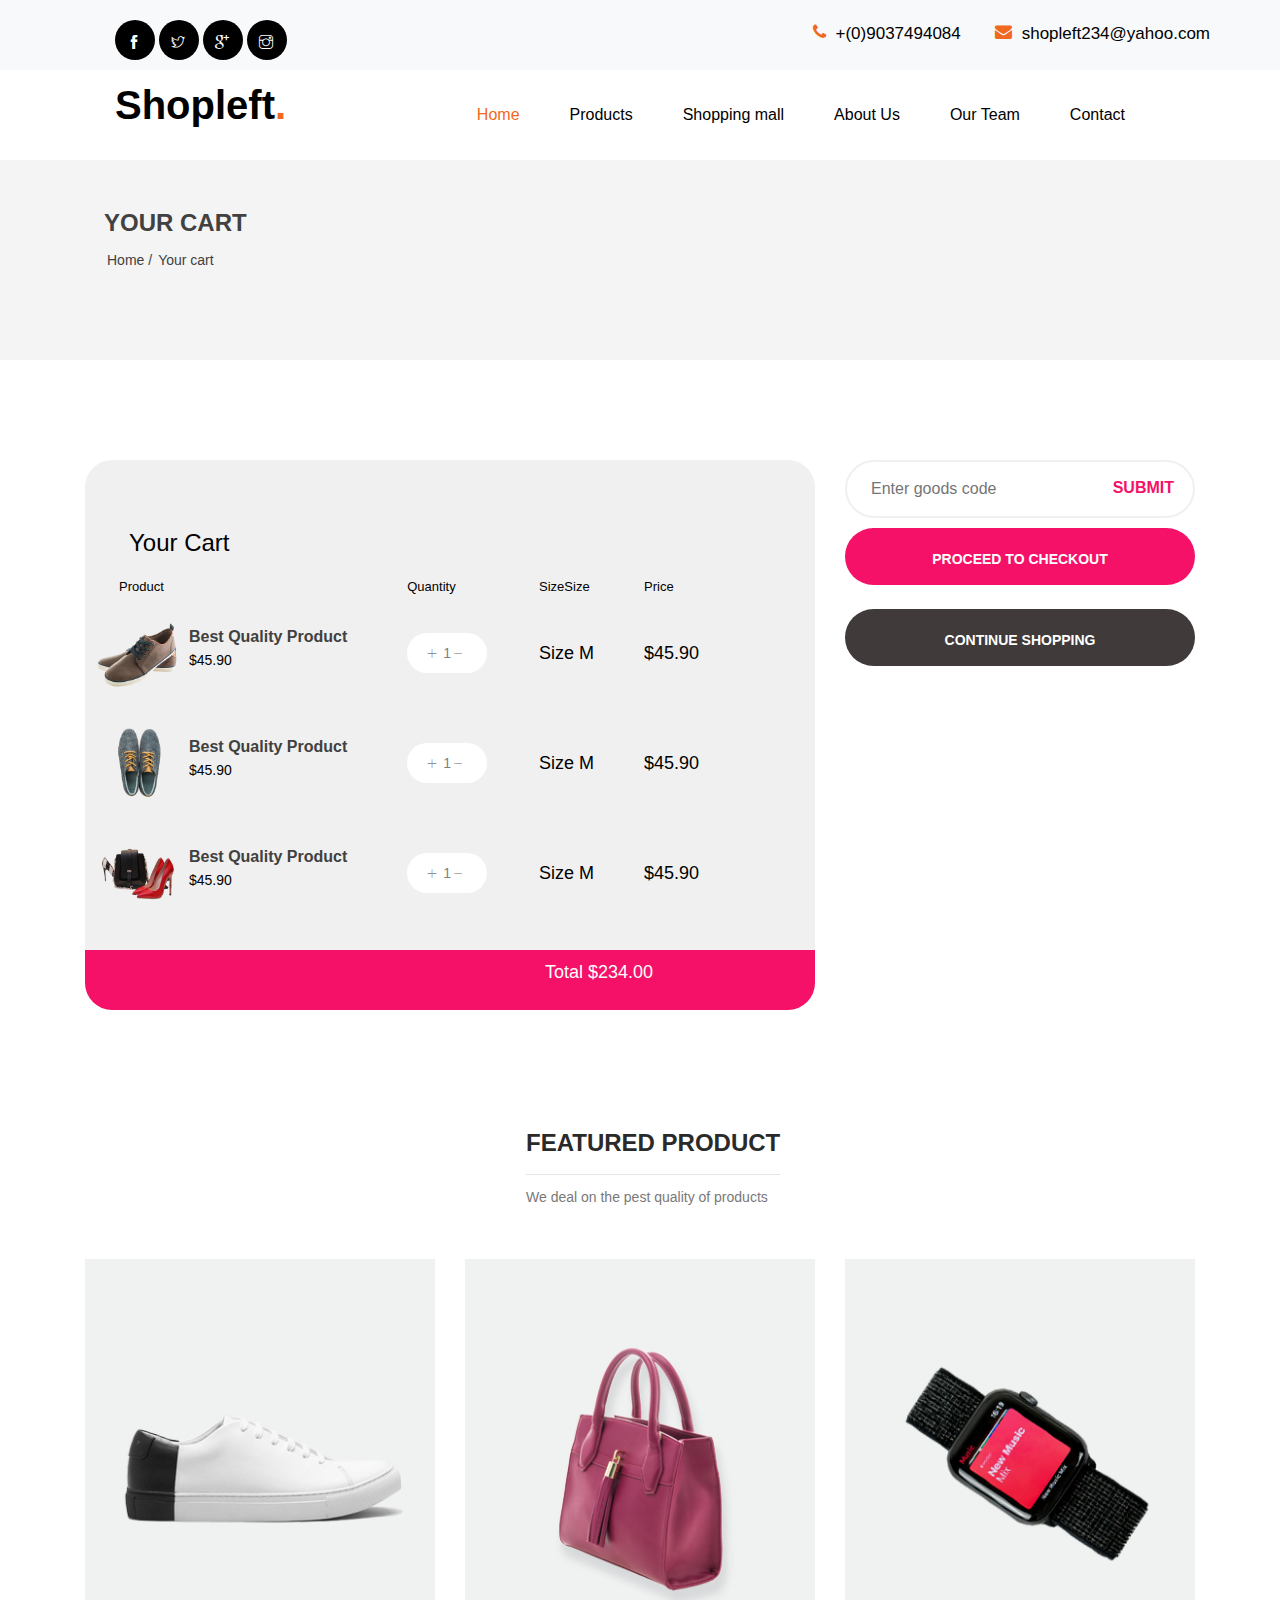
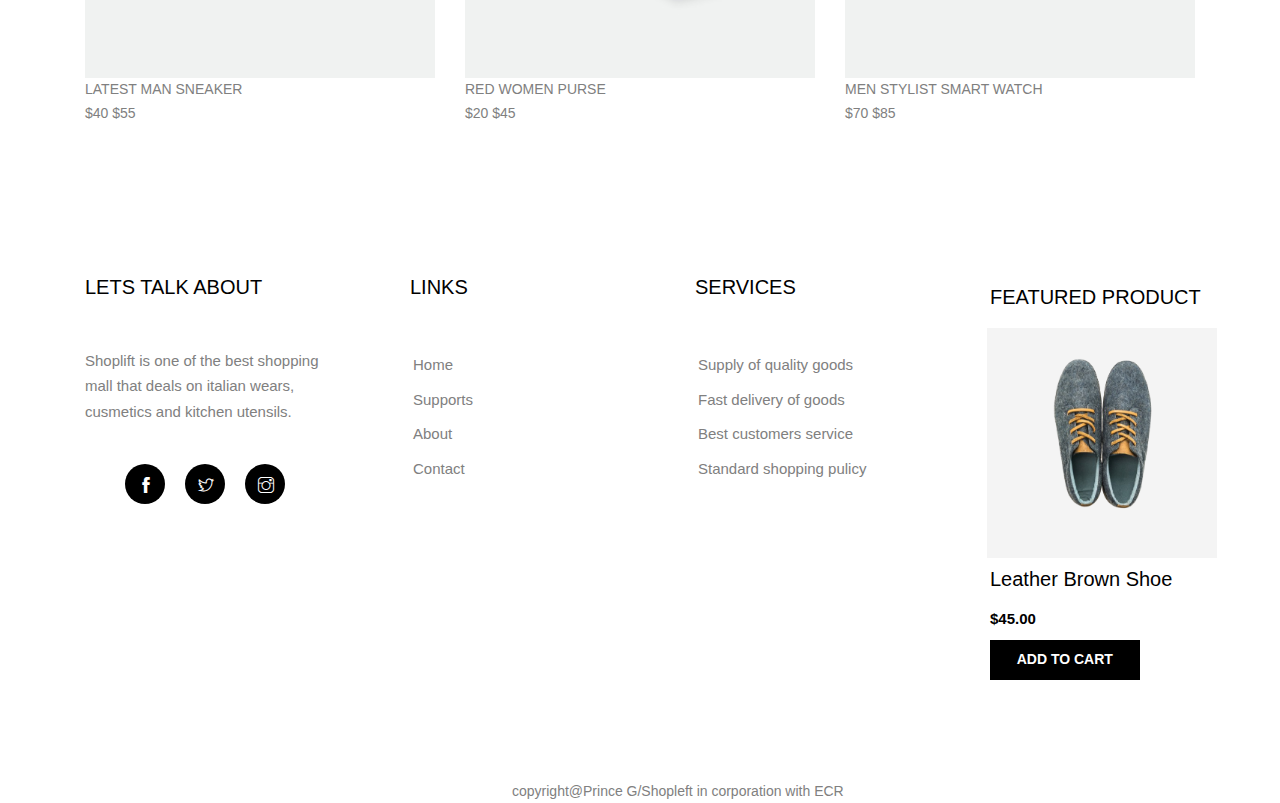
<file: cart.html>
<!DOCTYPE html>
<html lang="en">
<head>
    <meta charset="utf-8">
    <meta http-equiv="X-UA-Compatible" content="IE=edge">
    <title>Shopleft</title>
    <meta http-equiv="Content-Type" content="text/html; charset=UTF-8">
        <meta charset="utf-8">
         <meta content="width=device-width, initial-scale=1.0" name="viewport">
     <meta content="" name="keywords">
     <meta content="" name="description">
    <!-- Mobile Meta -->
    <meta name="viewport" content="width=device-width, initial-scale=1, maximum-scale=1">
    <!-- CSS libraries -->
    <link rel="stylesheet" href="libs/bootstrap/css/bootstrap.css"/>
    <link rel="stylesheet" href="libs/nivo-slider/css/nivo-slider.css"/>
    <link rel="stylesheet" href="libs/nivo-slider/css/animate.css"/>
    <link rel="stylesheet" href="libs/nivo-slider/css/style.css"/>
    <link rel="stylesheet" href="libs/owl.carousel/assets/owl.carousel.min.css"/>
    <link rel="stylesheet" href="fonts/icomoon/style.css">
    <link rel="stylesheet" href="css/font-awesome.min.css" />
    <link rel="stylesheet" href="css/themify-icons.css" />
    <link rel="stylesheet" href="css/flaticon.css" />
    <!--CSS main-->
    <link rel="stylesheet" type="text/css" href="css/cart.css">
    <!--JS libs-->
   <script src="libs/jquery/jquery.min.js"></script>
    <script src="libs/bootstrap/js/bootstrap.js"></script>
    <script src="libs/jquery.countdown/jquery.countdown.js"></script>
    <script src="libs/nivo-slider/js/jquery.nivo.slider.js"></script>
    <script src="libs/owl.carousel/owl.carousel.min.js"></script>
    <script src="libs/slider-range/js/tmpl.js"></script>
    <script src="libs/slider-range/js/jquery.dependClass-0.1.js"></script>
    <script src="libs/slider-range/js/draggable-0.1.js"></script>
    <script src="libs/slider-range/js/jquery.slider.js"></script>
    <script src="libs/elevatezoom/jquery.elevatezoom.js"></script>
    <script src="js/main.js"></script>
    <script src="js/script.js"></script>
</head>
<body>
  <body class="animated fadeIn" style="animation-delay:.2s; transition:.3s;">
     <div id="top_nav">
    <div class="social-nav">
    <ul class="list-inline mb-0 ml-lg-4 nav-social">
          <li id="list-inline-item1" class="animated slideInLeft" style="animation-delay:.8s; transition:.2s;"><a href="#"><i class="ti-facebook"></i></a>
          </li>
          <li id="list-inline-item2" class="animated slideInLeft" style="animation-delay:.7s; transition:.2s;"><a href="#"><i class="ti-twitter"></i></a></li>
          <li id="list-inline-item3" class="animated slideInLeft" style="animation-delay:.55s; transition:.2s;"><a href="#"><i class="ti-google"></i></a></li>
          <li id="list-inline-item4" class="animated slideInLeft" style="animation-delay:.4s; transition:.2s;"><a href="#"><i class="ti-instagram"></i></a></li>
        </ul> 
  </div>
  <div class="address animated slideInDown" style="animation-delay:.4s; transition:.2s;">
     <span class="phone_number"><span class="icon-phone"></span>+(0)9037494084</span>
     <span class="address_main"><span class="icon-envelope"></span>shopleft234@yahoo.com</span>
    </div>
</div>
<div id="fixed_navbar" class="animated fadeIn">
    <nav class="navbar navbar-inverse">
  <div class="container-fluid">
    <div class="navbar-header">
      <button type="button" class="navbar-toggle" data-toggle="collapse" data-target="#myNavbar">
        <span class="icon-bar"></span>
        <span class="icon-bar"></span>
        <span class="icon-bar"></span>
      </button>
      <a class="navbar-brand animated bounceInLeft" style="animation-delay:.3s; transition:.5s;" href="#">Shopleft<span style="color:#f16821;">.</span></a>
    </div>
    <div class="collapse navbar-collapse" id="myNavbar">
      <ul class="nav navbar-nav navbar-right">
        <li id="home_icon" class="main"><a href="index.html" class="main animated slideInRight" style="animation-delay:.3s; transition:.5s;">Home</a></li>
        <li id="product_icon"><a href="#" class="animated slideInRight" style="animation-delay:.4s; transition:.5s;">Products</a>
        <ul class="sub_nav animated">
        <li id="op_products" class="removesubdomain"><a href="#ourproducts">Our Products</a></li>
        <li  id="fp_products" class="removesubdomain"><a href="#special_products"> Featured Products</a></li>
        <li  id="rp_products" class="removesubdomain"><a href="#most_recent"> Resent Products</a></li>
        <li  id="sh_products" class="removesubdomain"><a href="#main_section"> Shopping Mall</a></li>
        </ul>
        </li>
        <li id="mall_icon"><a href="#main_section" class="animated slideInRight" style="animation-delay:.5s; transition:.5s;">Shopping mall</a></li>
        <li id="about_icon"><a href="#about" class="animated slideInRight" style="animation-delay:.6s; transition:.5s;">About Us</a></li>
        <li id="team_icon"><a href="#our_team" class="animated slideInRight" style="animation-delay:.7s; transition:.5s;">Our Team</a></li>
        <li id="contact_icon"><a href="#contact" class="animated slideInRight" style="animation-delay:.8s; transition:.5s;">Contact</a></li>
      </ul>
    </div>
  </div>
</nav>
</div>
<div id="cart_main">
    <div class="cart_intro">
        <h3>YOUR CART</h3>
        <div class="cart_sub_nav">
            <ul class="cart_nav">
                <li><a href="#">Home  /</a></li>
                <li><a href="#">Your cart</a></li>
            </ul>
        </div>
    </div>
</div>
<div class="container cart_main_page">
<div class="col-lg-8">
  <div class="cart-table">
                        <h3>Your Cart</h3>
                        <div class="cart-table-warp">
                            <table>
                            <thead>
                                <tr>
                                    <th class="product-th">Product</th>
                                    <th class="quy-th">Quantity</th>
                                    <th class="size-th">SizeSize</th>
                                    <th class="total-th">Price</th>
                                </tr>
                            </thead>
                            <tbody>
                                <tr>
                                    <td class="product-col">
                                        <img src="img/product-img/product1.png">
                                        <div class="pc-title">
                                            <h4>Best Quality Product</h4>
                                            <p>$45.90</p>
                                        </div>
                                    </td>
                                        <td>
                    <div class="product_count">
                      <input type="text" name="qty" id="sst" value="1" title="Quantity:" class="input-text qty"/>
                      <button
                        onclick="var result = document.getElementById('sst'); var sst = result.value; if( !isNaN( sst )) result.value++;return false;"
                        class="increase items-count"
                        type="button"
                      >
                        <li id="list-inline-item2"><i class="ti-plus"></i></li>
                      </button>
                      <button
                        onclick="var result = document.getElementById('sst'); var sst = result.value; if( !isNaN( sst ) &amp;&amp; sst > 0 ) result.value--;return false;"
                        class="reduced items-count"
                        type="button"
                      >
                        <li id="list-inline-item2"><i class="ti-minus"></i></li>
                      </button>
                    </div>
                  </td>

                    <td class="size-col"><h4>Size M</h4></td>
                    <td class="total-col"><h4>$45.90</h4></td>
                </tr>
                                     <tr>
                                    <td class="product-col">
                                        <img src="img/product-img/product7.png">
                                        <div class="pc-title">
                                            <h4>Best Quality Product</h4>
                                            <p>$45.90</p>
                                        </div>
                                    </td>
                                        <td>
                    <div class="product_count">
                     <input type="text" name="qty" id="sst" value="1" title="Quantity:" class="input-text qty"/>
                      <button
                        onclick="var result = document.getElementById('sst'); var sst = result.value; if( !isNaN( sst )) result.value++;return false;"
                        class="increase items-count"
                        type="button"
                      >
                        <li id="list-inline-item2"><i class="ti-plus"></i></li>
                      </button>
                      <button
                        onclick="var result = document.getElementById('sst'); var sst = result.value; if( !isNaN( sst ) &amp;&amp; sst > 0 ) result.value--;return false;"
                        class="reduced items-count"
                        type="button"
                      >
                        <li id="list-inline-item2"><i class="ti-minus"></i></li>
                      </button>
                    </div>
                  </td>

                    <td class="size-col"><h4>Size M</h4></td>
                    <td class="total-col"><h4>$45.90</h4></td>
                </tr>
                                                <tr>
                                    <td class="product-col">
                                        <img src="img/product-img/product3.png">
                                        <div class="pc-title">
                                            <h4>Best Quality Product</h4>
                                            <p>$45.90</p>
                                        </div>
                                    </td>
                                        <td>
                    <div class="product_count">
                      <input type="text" name="qty" id="sst" value="1" title="Quantity:" class="input-text qty"/>
                      <button
                        onclick="var result = document.getElementById('sst'); var sst = result.value; if( !isNaN( sst )) result.value++;return false;"
                        class="increase items-count"
                        type="button"
                      >
                        <li id="list-inline-item2"><i class="ti-plus"></i></li>
                      </button>
                      <button
                        onclick="var result = document.getElementById('sst'); var sst = result.value; if( !isNaN( sst ) &amp;&amp; sst > 0 ) result.value--;return false;"
                        class="reduced items-count"
                        type="button"
                      >
                        <li id="list-inline-item2"><i class="ti-minus"></i></li>
                      </button>
                    </div>
                  </td>

                    <td class="size-col"><h4>Size M</h4></td>
                    <td class="total-col"><h4>$45.90</h4></td>
                </tr>
                <tr class="total">
                    <td class="total-col"><h4>Total  $234.00</h4></td>
                </tr>
            </tbody>
                </table>
                </div>
              </div>
              </div>
               <div class="col-lg-4 card-right">
                    <form>
                        <input type="text" placeholder="Enter goods code">
                        <button>Submit</button>
                    </form>
                    <a href="" class="site-btn sb-white">Proceed to checkout</a>
                    <a href="" class="site-btn sb-dark">Continue shopping</a>
                </div> 
</div>
<div class="container">
    <div class="special_product" id="special_products">
      <div class="special_header">
        <h3>FEATURED PRODUCT</h3>
        <p>We deal on the pest quality of products</p>
      </div>
      <div class="special_main">
        <div class="col-md-4">
          <div class="special_hover_box" >
                            <div class="hover_pop_out1 animated fadeIn">
                               <div class="p_icons">
                                <div class="p_icon">
                                <a href="#">
                                  <i class="ti-eye"></i>
                                </a>
                            </div>
                            <div class="p_icon">
                                <a href="#">
                                  <i class="ti-heart"></i>
                                </a>
                            </div>
                            <div class="p_icon">
                                <a href="#">
                                  <i class="ti-shopping-cart"></i>
                                </a>
                            </div>
                              </div>
                            </div>
                          </div>
          <img src="img/product-img/special_product1.jpg" class="img-responsive">
          <span class="spec">LATEST MAN SNEAKER</span>
          <div class="price_tag">
          <span class="price">$40</span>
          <span class="prev_price">$55</span>
          </div>
        </div>
        <div class="col-md-4">
          <div class="special_hover_box" >
                            <div class="hover_pop_out1 animated fadeIn">
                               <div class="p_icons">
                                <div class="p_icon">
                                <a href="#">
                                  <i class="ti-eye"></i>
                                </a>
                            </div>
                            <div class="p_icon">
                                <a href="#">
                                  <i class="ti-heart"></i>
                                </a>
                            </div>
                            <div class="p_icon">
                                <a href="#">
                                  <i class="ti-shopping-cart"></i>
                                </a>
                            </div>
                              </div>
                            </div>
                          </div>
          <img src="img/product-img/special_product2.jpg" class="img-responsive">
          <span class="spec">RED WOMEN PURSE</span>
          <div class="price_tag">
          <span class="price">$20</span>
          <span class="prev_price">$45</span>
          </div>
        </div>
        <div class="col-md-4">
          <div class="special_hover_box" >
                            <div class="hover_pop_out1 animated fadeIn">
                               <div class="p_icons">
                                <div class="p_icon">
                                <a href="#">
                                  <i class="ti-eye"></i>
                                </a>
                            </div>
                            <div class="p_icon">
                                <a href="#">
                                  <i class="ti-heart"></i>
                                </a>
                            </div>
                            <div class="p_icon">
                                <a href="#">
                                  <i class="ti-shopping-cart"></i>
                                </a>
                            </div>
                              </div>
                            </div>
                          </div>
          <img src="img/product-img/special_product3.jpg" class="img-responsive">
          <span class="spec">MEN STYLIST SMART WATCH</span>
          <div class="price_tag">
          <span class="price">$70</span>
          <span class="prev_price">$85</span>
          </div>
        </div>
      </div>
    </div>
  </div>
  <div class="footer"><!--footer-->
    <div class="container">
    <div class="col-md-3">
      <div class="f-col">
        <div class="f-col-header">
          <h3>LETS TALK ABOUT</h3>
        </div>
        <p>Shoplift is one of the best shopping mall that deals on italian wears, cusmetics and kitchen utensils.</p>
        <div class="social-media">
          <ul>
            <li id="list-inline-item1"><a href="#"><i class="ti-facebook"></i></a>
          </li>
          <li id="list-inline-item2"><a href="#"><i class="ti-twitter"></i></a></li>
          <li id="list-inline-item3"><a href="#"><i class="ti-instagram"></i></a></li>
          </ul>
        </div>
      </div>
    </div>
    <div class="col-md-3">
      <div class="s-col">
        <div class="s-col-header">
          <h3>LINKS</h3>
        </div>
        <div class="s-col-nav">
          <ul>
             <li><a href="index.html">Home</a></li>
            <li><a href="#">Supports</a></li>
            <li><a href="about.html">About</a></li>
            <li><a href="contact.html">Contact</a></li>
          </ul>
        </div>
      </div>
    </div>
    <div class="col-md-3">
      <div class="th-col">
        <div class="th-col-header">
          <h3>SERVICES</h3>
        </div>
         <ul>
             <li><a href="#">Supply of quality goods </a></li>
            <li><a href="#">Fast delivery of goods</a></li>
            <li><a href="#">Best customers service</a></li>
            <li><a href="#">Standard shopping pulicy</a></li>
          </ul>
      </div>
    </div>
    <div class="col-md-3">
      <div class="fth-col">
        <div class="fth-col-header">
          <h3>FEATURED PRODUCT</h3>
        </div>
        <div class="fth-col-img">
        <img src="img/product-img/product7.png" class="img-responsive"> 
        </div>
       <h3>Leather Brown Shoe</h3>
       <span>$45.00</span>
       <button>ADD TO CART</button>
      </div>
    </div>
  </div>
    <div class="sub_footer">
    <span>copyright@Prince G/Shopleft in corporation with ECR</span>
  </div>
</div>
    </body>
</html>
</file>
<file: libs/nivo-slider/css/style.css>
.tiva-slideshow-wrapper {
	position: relative;
    overflow: hidden;
	z-index: 9;
}

/* Control Navigation */
.tiva-slideshow-wrapper .nivo-controlNav {
	font-size: 0px;
    position: absolute;
    bottom: 30px;
    left: 0px;
    right: 0px;
    width: 100%;
    z-index: 9;
    text-align: center;
	padding: 0;
}
.tiva-slideshow-wrapper .nivo-controlNav .nivo-control {
    display: inline-block;
    vertical-align: middle;
    width: 10px;
    height: 10px;
    background-color: #ebebeb;
    border-radius: 50px;
    margin: 0px 4px;
    cursor: pointer;
	font-size: 0px;
}
.tiva-slideshow-wrapper .nivo-controlNav .nivo-control.active {
	background-color: #cfa15e;
}

/* Direction Navigation */
.tiva-slideshow-wrapper .nivo-directionNav a {
	display:block;
	width:40px;
	height:40px;
	background:url(arrows.png) no-repeat;
	text-indent:-9999px;
	border:0;
	opacity: 0;
	-webkit-transition: all 200ms ease-in-out;
    -moz-transition: all 200ms ease-in-out;
    -o-transition: all 200ms ease-in-out;
    transition: all 200ms ease-in-out;
}
.tiva-slideshow-wrapper:hover .nivo-directionNav a { 
	opacity: 1;
	z-index: 99999;
}
.tiva-slideshow-wrapper a.nivo-nextNav {
	background-position:-40px 0;
	right:15px;
}
.tiva-slideshow-wrapper a.nivo-prevNav {
	left:15px;
}

/* Caption */
.tiva-slideshow-wrapper .tiva-caption {
	position: absolute;
    top: 40%;
    left: 0;
    right: 0;
    margin: 0 auto;
    text-align: center;
	z-index: 9999;
}
.tiva-slideshow-wrapper .nivoSlider .tiva-caption img {
	display: inline-block;
}
.tiva-slideshow-wrapper .nivo-caption h3 {
    margin: 10px 0;
    padding: 8px 0;
	text-transform: none;
	line-height: 1.1;
}
.tiva-slideshow-wrapper .nivo-caption p {
    margin: 10px 0;
    padding: 8px 0;
	line-height: 1.1;
}
.tiva-slideshow-wrapper .tiva-caption .very_large_60 {
	font-size: 60px;
	line-height: 60px;
	color: #333;
	font-weight: 700;
	margin-bottom: 10px;
}
.tiva-slideshow-wrapper .tiva-caption .very_large_30 {
	color: #fff;
	font-size: 30px;
	line-height: 30px;
	font-weight: 300;
	margin-bottom: 10px;
}
.tiva-slideshow-wrapper .tiva-caption .very_large_36 {
	color: #fff;
	font-size: 36px;
	line-height: 36px;
	font-weight: 700;
	margin-bottom: 20px;
}
.tiva-slideshow-wrapper .tiva-caption .very_large_48 {
	color: #fff;
	font-size: 48px;
	line-height: 48px;
	font-weight: 700;
	margin-bottom: 20px;
}
.tiva-slideshow-wrapper .tiva-caption .very_large_72 {
	color: #fff;
	font-size: 72px;
	line-height: 72px;
	font-weight: 700;
	margin-bottom: 20px;
	text-transform: uppercase;
}
.tiva-slideshow-wrapper .tiva-caption .very_large_72 span {
	font-weight: 300;
	text-transform: none;
}
.tiva-slideshow-wrapper .tiva-caption .medium_20 {
	color: #fff;
	font-size: 20px;
	line-height: 20px;
	font-weight: 300;
	margin-bottom: 10px;
}
.tiva-slideshow-wrapper .tiva-caption .medium_24 {
	color: #fff;
	font-size: 24px;
	line-height: 24px;
	font-weight: 300;
	margin-bottom: 30px;
}
.tiva-slideshow-wrapper .tiva-caption .medium_24.gray {
	color: #333;
}
.tiva-slideshow-wrapper .tiva-caption .medium_24 span {
	color: #fff;
	font-size: 24px;
	line-height: 24px;
	font-weight: 700;
	margin-bottom: 10px;
	padding: 10px 20px;
	border: 2px solid #fff;
	display: inline-block;
}
.tiva-slideshow-wrapper .tiva-caption .medium_yellow_16 span {
	font-size: 16px;
	color: #fff;
	margin-bottom: 25px;
	padding: 2px 15px;
	background-color: #e6c302;
	display: inline-block;;
	text-transform: uppercase;
	font-family: "Poppins", sans-serif;
	position: relative;
}
.tiva-slideshow-wrapper .tiva-caption .medium_16 {
	font-size: 16px;
	line-height: 30px;
	color: #666;
	margin-bottom: 40px;
}
.tiva-slideshow-wrapper .tiva-caption .medium_white_18 {
	font-size: 18px;
	line-height: 35px;
	color: #fff;
	margin: 30px 0;
	text-align: center;
}
.tiva-slideshow-wrapper .nivo-caption .top-bottom {
	-webkit-animation-name: bounceInDown;
	animation-name: bounceInDown;
	-webkit-animation-duration: 1s;
	animation-duration: 1s;
	-webkit-animation-timing-function: ease-in;
	animation-timing-function: ease-in;
	-webkit-animation-fill-mode: backwards;
	animation-fill-mode: backwards;
	-webkit-animation-iteration-count: none;
	animation-iteration-count: none;
}
.tiva-slideshow-wrapper .nivo-caption .top-bottom.normal {
	-webkit-animation-duration: 1.6s;
	animation-duration: 1.6s;
}
.tiva-slideshow-wrapper .nivo-caption .top-bottom.slow {
	-webkit-animation-duration: 2.2s;
	animation-duration: 2.2s;
}
.tiva-slideshow-wrapper .nivo-caption .bottom-top {
	-webkit-animation-name: bounceInUp;
	animation-name: bounceInUp;
	-webkit-animation-duration: 1s;
	animation-duration: 1s;
	-webkit-animation-timing-function: ease-in;
	animation-timing-function: ease-in;
	-webkit-animation-fill-mode: backwards;
	animation-fill-mode: backwards;
	-webkit-animation-iteration-count: none;
	animation-iteration-count: none;
}
.tiva-slideshow-wrapper .nivo-caption .bottom-top.normal {
	-webkit-animation-duration: 1.6s;
	animation-duration: 1.6s;
}
.tiva-slideshow-wrapper .nivo-caption .bottom-top.slow {
	-webkit-animation-duration: 2.2s;
	animation-duration: 2.2s;
}
.tiva-slideshow-wrapper .nivo-caption .left-right {
	-webkit-animation-name: bounceInLeft;
	animation-name: bounceInLeft;
	-webkit-animation-duration: 1s;
	animation-duration: 1s;
	-webkit-animation-timing-function: ease-in;
	animation-timing-function: ease-in;
	-webkit-animation-fill-mode: backwards;
	animation-fill-mode: backwards;
	-webkit-animation-iteration-count: none;
	animation-iteration-count: none;
}
.tiva-slideshow-wrapper .nivo-caption .left-right.normal {
	-webkit-animation-duration: 1.6s;
	animation-duration: 1.6s;
}
.tiva-slideshow-wrapper .nivo-caption .left-right.slow {
	-webkit-animation-duration: 2.2s;
	animation-duration: 2.2s;
}
.tiva-slideshow-wrapper .nivo-caption .right-left {
	-webkit-animation-name: bounceInRight;
	animation-name: bounceInRight;
	-webkit-animation-duration: 1s;
	animation-duration: 1s;
	-webkit-animation-timing-function: ease-in;
	animation-timing-function: ease-in;
	-webkit-animation-fill-mode: backwards;
	animation-fill-mode: backwards;
	-webkit-animation-iteration-count: none;
	animation-iteration-count: none;
}
.tiva-slideshow-wrapper .nivo-caption .right-left.normal {
	-webkit-animation-duration: 1.6s;
	animation-duration: 1.6s;
}
.tiva-slideshow-wrapper .nivo-caption .right-left.slow {
	-webkit-animation-duration: 2.2s;
	animation-duration: 2.2s;
}
.tiva-slideshow-wrapper .nivo-caption .roll {
	-webkit-animation-name: rollIn;
	animation-name: rollIn;
	-webkit-animation-duration: 1s;
	animation-duration: 1s;
	-webkit-animation-timing-function: ease-in;
	animation-timing-function: ease-in;
	-webkit-animation-fill-mode: backwards;
	animation-fill-mode: backwards;
	-webkit-animation-iteration-count: none;
	animation-iteration-count: none;
}
.tiva-slideshow-wrapper .nivo-caption .roll.normal {
	-webkit-animation-duration: 1.6s;
	animation-duration: 1.6s;
}
.tiva-slideshow-wrapper .nivo-caption .roll.slow {
	-webkit-animation-duration: 2.2s;
	animation-duration: 2.2s;
}
.tiva-slideshow-wrapper .nivo-caption .zoom {
	-webkit-animation-name: zoomIn;
	animation-name: zoomIn;
	-webkit-animation-duration: 1s;
	animation-duration: 1s;
	-webkit-animation-timing-function: ease-in;
	animation-timing-function: ease-in;
	-webkit-animation-fill-mode: backwards;
	animation-fill-mode: backwards;
	-webkit-animation-iteration-count: none;
	animation-iteration-count: none;
}
.tiva-slideshow-wrapper .nivo-caption .zoom.normal {
	-webkit-animation-duration: 1.6s;
	animation-duration: 1.6s;
}
.tiva-slideshow-wrapper .nivo-caption .zoom.slow {
	-webkit-animation-duration: 2.2s;
	animation-duration: 2.2s;
}
.tiva-slideshow-wrapper .nivo-caption .rotate {
	-webkit-animation-name: rotateIn;
	animation-name: rotateIn;
	-webkit-animation-duration: 1s;
	animation-duration: 1s;
	-webkit-animation-timing-function: ease-in;
	animation-timing-function: ease-in;
	-webkit-animation-fill-mode: backwards;
	animation-fill-mode: backwards;
	-webkit-animation-iteration-count: none;
	animation-iteration-count: none;
}
.tiva-slideshow-wrapper .nivo-caption .rotate.normal {
	-webkit-animation-duration: 1.6s;
	animation-duration: 1.6s;
}
.tiva-slideshow-wrapper .nivo-caption .rotate.slow {
	-webkit-animation-duration: 2.2s;
	animation-duration: 2.2s;
}
.tiva-slideshow-wrapper .nivo-caption .flip-x {
	-webkit-animation-name: flipInX;
	animation-name: flipInX;
	-webkit-animation-duration: 1s;
	animation-duration: 1s;
	-webkit-animation-timing-function: ease-in;
	animation-timing-function: ease-in;
	-webkit-animation-fill-mode: backwards;
	animation-fill-mode: backwards;
	-webkit-animation-iteration-count: none;
	animation-iteration-count: none;
}
.tiva-slideshow-wrapper .nivo-caption .flip-x.normal {
	-webkit-animation-duration: 1.6s;
	animation-duration: 1.6s;
}
.tiva-slideshow-wrapper .nivo-caption .flip-x.slow {
	-webkit-animation-duration: 2.2s;
	animation-duration: 2.2s;
}
.tiva-slideshow-wrapper .nivo-caption .flip-y {
	-webkit-animation-name: flipInY;
	animation-name: flipInY;
	-webkit-animation-duration: 1s;
	animation-duration: 1s;
	-webkit-animation-timing-function: ease-in;
	animation-timing-function: ease-in;
	-webkit-animation-fill-mode: backwards;
	animation-fill-mode: backwards;
	-webkit-animation-iteration-count: none;
	animation-iteration-count: none;
}
.tiva-slideshow-wrapper .nivo-caption .flip-y.normal {
	-webkit-animation-duration: 1.6s;
	animation-duration: 1.6s;
}
.tiva-slideshow-wrapper .nivo-caption .flip-y.slow {
	-webkit-animation-duration: 2.2s;
	animation-duration: 2.2s;
}
</file>
<file: fonts/icomoon/style.css>
@font-face {
  font-family: 'icomoon';
  src:  url('fonts/icomoon.eot?10si43');
  src:  url('fonts/icomoon.eot?10si43#iefix') format('embedded-opentype'),
    url('fonts/icomoon.ttf?10si43') format('truetype'),
    url('fonts/icomoon.woff?10si43') format('woff'),
    url('fonts/icomoon.svg?10si43#icomoon') format('svg');
  font-weight: normal;
  font-style: normal;
}

[class^="icon-"], [class*=" icon-"] {
  /* use !important to prevent issues with browser extensions that change fonts */
  font-family: 'icomoon' !important;
  speak: none;
  font-style: normal;
  font-weight: normal;
  font-variant: normal;
  text-transform: none;
  line-height: 1;

  /* Better Font Rendering =========== */
  -webkit-font-smoothing: antialiased;
  -moz-osx-font-smoothing: grayscale;
}

.icon-asterisk:before {
  content: "\f069";
}
.icon-plus:before {
  content: "\f067";
}
.icon-question:before {
  content: "\f128";
}
.icon-minus:before {
  content: "\f068";
}
.icon-glass:before {
  content: "\f000";
}
.icon-music:before {
  content: "\f001";
}
.icon-search:before {
  content: "\f002";
}
.icon-envelope-o:before {
  content: "\f003";
}
.icon-heart:before {
  content: "\f004";
}
.icon-star:before {
  content: "\f005";
}
.icon-star-o:before {
  content: "\f006";
}
.icon-user:before {
  content: "\f007";
}
.icon-film:before {
  content: "\f008";
}
.icon-th-large:before {
  content: "\f009";
}
.icon-th:before {
  content: "\f00a";
}
.icon-th-list:before {
  content: "\f00b";
}
.icon-check:before {
  content: "\f00c";
}
.icon-close:before {
  content: "\f00d";
}
.icon-remove:before {
  content: "\f00d";
}
.icon-times:before {
  content: "\f00d";
}
.icon-search-plus:before {
  content: "\f00e";
}
.icon-search-minus:before {
  content: "\f010";
}
.icon-power-off:before {
  content: "\f011";
}
.icon-signal:before {
  content: "\f012";
}
.icon-cog:before {
  content: "\f013";
}
.icon-gear:before {
  content: "\f013";
}
.icon-trash-o:before {
  content: "\f014";
}
.icon-home:before {
  content: "\f015";
}
.icon-file-o:before {
  content: "\f016";
}
.icon-clock-o:before {
  content: "\f017";
}
.icon-road:before {
  content: "\f018";
}
.icon-download:before {
  content: "\f019";
}
.icon-arrow-circle-o-down:before {
  content: "\f01a";
}
.icon-arrow-circle-o-up:before {
  content: "\f01b";
}
.icon-inbox:before {
  content: "\f01c";
}
.icon-play-circle-o:before {
  content: "\f01d";
}
.icon-repeat:before {
  content: "\f01e";
}
.icon-rotate-right:before {
  content: "\f01e";
}
.icon-refresh:before {
  content: "\f021";
}
.icon-list-alt:before {
  content: "\f022";
}
.icon-lock:before {
  content: "\f023";
}
.icon-flag:before {
  content: "\f024";
}
.icon-headphones:before {
  content: "\f025";
}
.icon-volume-off:before {
  content: "\f026";
}
.icon-volume-down:before {
  content: "\f027";
}
.icon-volume-up:before {
  content: "\f028";
}
.icon-qrcode:before {
  content: "\f029";
}
.icon-barcode:before {
  content: "\f02a";
}
.icon-tag:before {
  content: "\f02b";
}
.icon-tags:before {
  content: "\f02c";
}
.icon-book:before {
  content: "\f02d";
}
.icon-bookmark:before {
  content: "\f02e";
}
.icon-print:before {
  content: "\f02f";
}
.icon-camera:before {
  content: "\f030";
}
.icon-font:before {
  content: "\f031";
}
.icon-bold:before {
  content: "\f032";
}
.icon-italic:before {
  content: "\f033";
}
.icon-text-height:before {
  content: "\f034";
}
.icon-text-width:before {
  content: "\f035";
}
.icon-align-left:before {
  content: "\f036";
}
.icon-align-center:before {
  content: "\f037";
}
.icon-align-right:before {
  content: "\f038";
}
.icon-align-justify:before {
  content: "\f039";
}
.icon-list:before {
  content: "\f03a";
}
.icon-dedent:before {
  content: "\f03b";
}
.icon-outdent:before {
  content: "\f03b";
}
.icon-indent:before {
  content: "\f03c";
}
.icon-video-camera:before {
  content: "\f03d";
}
.icon-image:before {
  content: "\f03e";
}
.icon-photo:before {
  content: "\f03e";
}
.icon-picture-o:before {
  content: "\f03e";
}
.icon-pencil:before {
  content: "\f040";
}
.icon-map-marker:before {
  content: "\f041";
}
.icon-adjust:before {
  content: "\f042";
}
.icon-tint:before {
  content: "\f043";
}
.icon-edit:before {
  content: "\f044";
}
.icon-pencil-square-o:before {
  content: "\f044";
}
.icon-share-square-o:before {
  content: "\f045";
}
.icon-check-square-o:before {
  content: "\f046";
}
.icon-arrows:before {
  content: "\f047";
}
.icon-step-backward:before {
  content: "\f048";
}
.icon-fast-backward:before {
  content: "\f049";
}
.icon-backward:before {
  content: "\f04a";
}
.icon-play:before {
  content: "\f04b";
}
.icon-pause:before {
  content: "\f04c";
}
.icon-stop:before {
  content: "\f04d";
}
.icon-forward:before {
  content: "\f04e";
}
.icon-fast-forward:before {
  content: "\f050";
}
.icon-step-forward:before {
  content: "\f051";
}
.icon-eject:before {
  content: "\f052";
}
.icon-chevron-left:before {
  content: "\f053";
}
.icon-chevron-right:before {
  content: "\f054";
}
.icon-plus-circle:before {
  content: "\f055";
}
.icon-minus-circle:before {
  content: "\f056";
}
.icon-times-circle:before {
  content: "\f057";
}
.icon-check-circle:before {
  content: "\f058";
}
.icon-question-circle:before {
  content: "\f059";
}
.icon-info-circle:before {
  content: "\f05a";
}
.icon-crosshairs:before {
  content: "\f05b";
}
.icon-times-circle-o:before {
  content: "\f05c";
}
.icon-check-circle-o:before {
  content: "\f05d";
}
.icon-ban:before {
  content: "\f05e";
}
.icon-arrow-left:before {
  content: "\f060";
}
.icon-arrow-right:before {
  content: "\f061";
}
.icon-arrow-up:before {
  content: "\f062";
}
.icon-arrow-down:before {
  content: "\f063";
}
.icon-mail-forward:before {
  content: "\f064";
}
.icon-share:before {
  content: "\f064";
}
.icon-expand:before {
  content: "\f065";
}
.icon-compress:before {
  content: "\f066";
}
.icon-exclamation-circle:before {
  content: "\f06a";
}
.icon-gift:before {
  content: "\f06b";
}
.icon-leaf:before {
  content: "\f06c";
}
.icon-fire:before {
  content: "\f06d";
}
.icon-eye:before {
  content: "\f06e";
}
.icon-eye-slash:before {
  content: "\f070";
}
.icon-exclamation-triangle:before {
  content: "\f071";
}
.icon-warning:before {
  content: "\f071";
}
.icon-plane:before {
  content: "\f072";
}
.icon-calendar:before {
  content: "\f073";
}
.icon-random:before {
  content: "\f074";
}
.icon-comment:before {
  content: "\f075";
}
.icon-magnet:before {
  content: "\f076";
}
.icon-chevron-up:before {
  content: "\f077";
}
.icon-chevron-down:before {
  content: "\f078";
}
.icon-retweet:before {
  content: "\f079";
}
.icon-shopping-cart:before {
  content: "\f07a";
}
.icon-folder:before {
  content: "\f07b";
}
.icon-folder-open:before {
  content: "\f07c";
}
.icon-arrows-v:before {
  content: "\f07d";
}
.icon-arrows-h:before {
  content: "\f07e";
}
.icon-bar-chart:before {
  content: "\f080";
}
.icon-bar-chart-o:before {
  content: "\f080";
}
.icon-twitter-square:before {
  content: "\f081";
}
.icon-facebook-square:before {
  content: "\f082";
}
.icon-camera-retro:before {
  content: "\f083";
}
.icon-key:before {
  content: "\f084";
}
.icon-cogs:before {
  content: "\f085";
}
.icon-gears:before {
  content: "\f085";
}
.icon-comments:before {
  content: "\f086";
}
.icon-thumbs-o-up:before {
  content: "\f087";
}
.icon-thumbs-o-down:before {
  content: "\f088";
}
.icon-star-half:before {
  content: "\f089";
}
.icon-heart-o:before {
  content: "\f08a";
}
.icon-sign-out:before {
  content: "\f08b";
}
.icon-linkedin-square:before {
  content: "\f08c";
}
.icon-thumb-tack:before {
  content: "\f08d";
}
.icon-external-link:before {
  content: "\f08e";
}
.icon-sign-in:before {
  content: "\f090";
}
.icon-trophy:before {
  content: "\f091";
}
.icon-github-square:before {
  content: "\f092";
}
.icon-upload:before {
  content: "\f093";
}
.icon-lemon-o:before {
  content: "\f094";
}
.icon-phone:before {
  content: "\f095";
}
.icon-square-o:before {
  content: "\f096";
}
.icon-bookmark-o:before {
  content: "\f097";
}
.icon-phone-square:before {
  content: "\f098";
}
.icon-twitter:before {
  content: "\f099";
}
.icon-facebook:before {
  content: "\f09a";
}
.icon-facebook-f:before {
  content: "\f09a";
}
.icon-github:before {
  content: "\f09b";
}
.icon-unlock:before {
  content: "\f09c";
}
.icon-credit-card:before {
  content: "\f09d";
}
.icon-feed:before {
  content: "\f09e";
}
.icon-rss:before {
  content: "\f09e";
}
.icon-hdd-o:before {
  content: "\f0a0";
}
.icon-bullhorn:before {
  content: "\f0a1";
}
.icon-bell-o:before {
  content: "\f0a2";
}
.icon-certificate:before {
  content: "\f0a3";
}
.icon-hand-o-right:before {
  content: "\f0a4";
}
.icon-hand-o-left:before {
  content: "\f0a5";
}
.icon-hand-o-up:before {
  content: "\f0a6";
}
.icon-hand-o-down:before {
  content: "\f0a7";
}
.icon-arrow-circle-left:before {
  content: "\f0a8";
}
.icon-arrow-circle-right:before {
  content: "\f0a9";
}
.icon-arrow-circle-up:before {
  content: "\f0aa";
}
.icon-arrow-circle-down:before {
  content: "\f0ab";
}
.icon-globe:before {
  content: "\f0ac";
}
.icon-wrench:before {
  content: "\f0ad";
}
.icon-tasks:before {
  content: "\f0ae";
}
.icon-filter:before {
  content: "\f0b0";
}
.icon-briefcase:before {
  content: "\f0b1";
}
.icon-arrows-alt:before {
  content: "\f0b2";
}
.icon-group:before {
  content: "\f0c0";
}
.icon-users:before {
  content: "\f0c0";
}
.icon-chain:before {
  content: "\f0c1";
}
.icon-link:before {
  content: "\f0c1";
}
.icon-cloud:before {
  content: "\f0c2";
}
.icon-flask:before {
  content: "\f0c3";
}
.icon-cut:before {
  content: "\f0c4";
}
.icon-scissors:before {
  content: "\f0c4";
}
.icon-copy:before {
  content: "\f0c5";
}
.icon-files-o:before {
  content: "\f0c5";
}
.icon-paperclip:before {
  content: "\f0c6";
}
.icon-floppy-o:before {
  content: "\f0c7";
}
.icon-save:before {
  content: "\f0c7";
}
.icon-square:before {
  content: "\f0c8";
}
.icon-bars:before {
  content: "\f0c9";
}
.icon-navicon:before {
  content: "\f0c9";
}
.icon-reorder:before {
  content: "\f0c9";
}
.icon-list-ul:before {
  content: "\f0ca";
}
.icon-list-ol:before {
  content: "\f0cb";
}
.icon-strikethrough:before {
  content: "\f0cc";
}
.icon-underline:before {
  content: "\f0cd";
}
.icon-table:before {
  content: "\f0ce";
}
.icon-magic:before {
  content: "\f0d0";
}
.icon-truck:before {
  content: "\f0d1";
}
.icon-pinterest:before {
  content: "\f0d2";
}
.icon-pinterest-square:before {
  content: "\f0d3";
}
.icon-google-plus-square:before {
  content: "\f0d4";
}
.icon-google-plus:before {
  content: "\f0d5";
}
.icon-money:before {
  content: "\f0d6";
}
.icon-caret-down:before {
  content: "\f0d7";
}
.icon-caret-up:before {
  content: "\f0d8";
}
.icon-caret-left:before {
  content: "\f0d9";
}
.icon-caret-right:before {
  content: "\f0da";
}
.icon-columns:before {
  content: "\f0db";
}
.icon-sort:before {
  content: "\f0dc";
}
.icon-unsorted:before {
  content: "\f0dc";
}
.icon-sort-desc:before {
  content: "\f0dd";
}
.icon-sort-down:before {
  content: "\f0dd";
}
.icon-sort-asc:before {
  content: "\f0de";
}
.icon-sort-up:before {
  content: "\f0de";
}
.icon-envelope:before {
  content: "\f0e0";
}
.icon-linkedin:before {
  content: "\f0e1";
}
.icon-rotate-left:before {
  content: "\f0e2";
}
.icon-undo:before {
  content: "\f0e2";
}
.icon-gavel:before {
  content: "\f0e3";
}
.icon-legal:before {
  content: "\f0e3";
}
.icon-dashboard:before {
  content: "\f0e4";
}
.icon-tachometer:before {
  content: "\f0e4";
}
.icon-comment-o:before {
  content: "\f0e5";
}
.icon-comments-o:before {
  content: "\f0e6";
}
.icon-bolt:before {
  content: "\f0e7";
}
.icon-flash:before {
  content: "\f0e7";
}
.icon-sitemap:before {
  content: "\f0e8";
}
.icon-umbrella:before {
  content: "\f0e9";
}
.icon-clipboard:before {
  content: "\f0ea";
}
.icon-paste:before {
  content: "\f0ea";
}
.icon-lightbulb-o:before {
  content: "\f0eb";
}
.icon-exchange:before {
  content: "\f0ec";
}
.icon-cloud-download:before {
  content: "\f0ed";
}
.icon-cloud-upload:before {
  content: "\f0ee";
}
.icon-user-md:before {
  content: "\f0f0";
}
.icon-stethoscope:before {
  content: "\f0f1";
}
.icon-suitcase:before {
  content: "\f0f2";
}
.icon-bell:before {
  content: "\f0f3";
}
.icon-coffee:before {
  content: "\f0f4";
}
.icon-cutlery:before {
  content: "\f0f5";
}
.icon-file-text-o:before {
  content: "\f0f6";
}
.icon-building-o:before {
  content: "\f0f7";
}
.icon-hospital-o:before {
  content: "\f0f8";
}
.icon-ambulance:before {
  content: "\f0f9";
}
.icon-medkit:before {
  content: "\f0fa";
}
.icon-fighter-jet:before {
  content: "\f0fb";
}
.icon-beer:before {
  content: "\f0fc";
}
.icon-h-square:before {
  content: "\f0fd";
}
.icon-plus-square:before {
  content: "\f0fe";
}
.icon-angle-double-left:before {
  content: "\f100";
}
.icon-angle-double-right:before {
  content: "\f101";
}
.icon-angle-double-up:before {
  content: "\f102";
}
.icon-angle-double-down:before {
  content: "\f103";
}
.icon-angle-left:before {
  content: "\f104";
}
.icon-angle-right:before {
  content: "\f105";
}
.icon-angle-up:before {
  content: "\f106";
}
.icon-angle-down:before {
  content: "\f107";
}
.icon-desktop:before {
  content: "\f108";
}
.icon-laptop:before {
  content: "\f109";
}
.icon-tablet:before {
  content: "\f10a";
}
.icon-mobile:before {
  content: "\f10b";
}
.icon-mobile-phone:before {
  content: "\f10b";
}
.icon-circle-o:before {
  content: "\f10c";
}
.icon-quote-left:before {
  content: "\f10d";
}
.icon-quote-right:before {
  content: "\f10e";
}
.icon-spinner:before {
  content: "\f110";
}
.icon-circle:before {
  content: "\f111";
}
.icon-mail-reply:before {
  content: "\f112";
}
.icon-reply:before {
  content: "\f112";
}
.icon-github-alt:before {
  content: "\f113";
}
.icon-folder-o:before {
  content: "\f114";
}
.icon-folder-open-o:before {
  content: "\f115";
}
.icon-smile-o:before {
  content: "\f118";
}
.icon-frown-o:before {
  content: "\f119";
}
.icon-meh-o:before {
  content: "\f11a";
}
.icon-gamepad:before {
  content: "\f11b";
}
.icon-keyboard-o:before {
  content: "\f11c";
}
.icon-flag-o:before {
  content: "\f11d";
}
.icon-flag-checkered:before {
  content: "\f11e";
}
.icon-terminal:before {
  content: "\f120";
}
.icon-code:before {
  content: "\f121";
}
.icon-mail-reply-all:before {
  content: "\f122";
}
.icon-reply-all:before {
  content: "\f122";
}
.icon-star-half-empty:before {
  content: "\f123";
}
.icon-star-half-full:before {
  content: "\f123";
}
.icon-star-half-o:before {
  content: "\f123";
}
.icon-location-arrow:before {
  content: "\f124";
}
.icon-crop:before {
  content: "\f125";
}
.icon-code-fork:before {
  content: "\f126";
}
.icon-chain-broken:before {
  content: "\f127";
}
.icon-unlink:before {
  content: "\f127";
}
.icon-info:before {
  content: "\f129";
}
.icon-exclamation:before {
  content: "\f12a";
}
.icon-superscript:before {
  content: "\f12b";
}
.icon-subscript:before {
  content: "\f12c";
}
.icon-eraser:before {
  content: "\f12d";
}
.icon-puzzle-piece:before {
  content: "\f12e";
}
.icon-microphone:before {
  content: "\f130";
}
.icon-microphone-slash:before {
  content: "\f131";
}
.icon-shield:before {
  content: "\f132";
}
.icon-calendar-o:before {
  content: "\f133";
}
.icon-fire-extinguisher:before {
  content: "\f134";
}
.icon-rocket:before {
  content: "\f135";
}
.icon-maxcdn:before {
  content: "\f136";
}
.icon-chevron-circle-left:before {
  content: "\f137";
}
.icon-chevron-circle-right:before {
  content: "\f138";
}
.icon-chevron-circle-up:before {
  content: "\f139";
}
.icon-chevron-circle-down:before {
  content: "\f13a";
}
.icon-html5:before {
  content: "\f13b";
}
.icon-css3:before {
  content: "\f13c";
}
.icon-anchor:before {
  content: "\f13d";
}
.icon-unlock-alt:before {
  content: "\f13e";
}
.icon-bullseye:before {
  content: "\f140";
}
.icon-ellipsis-h:before {
  content: "\f141";
}
.icon-ellipsis-v:before {
  content: "\f142";
}
.icon-rss-square:before {
  content: "\f143";
}
.icon-play-circle:before {
  content: "\f144";
}
.icon-ticket:before {
  content: "\f145";
}
.icon-minus-square:before {
  content: "\f146";
}
.icon-minus-square-o:before {
  content: "\f147";
}
.icon-level-up:before {
  content: "\f148";
}
.icon-level-down:before {
  content: "\f149";
}
.icon-check-square:before {
  content: "\f14a";
}
.icon-pencil-square:before {
  content: "\f14b";
}
.icon-external-link-square:before {
  content: "\f14c";
}
.icon-share-square:before {
  content: "\f14d";
}
.icon-compass:before {
  content: "\f14e";
}
.icon-caret-square-o-down:before {
  content: "\f150";
}
.icon-toggle-down:before {
  content: "\f150";
}
.icon-caret-square-o-up:before {
  content: "\f151";
}
.icon-toggle-up:before {
  content: "\f151";
}
.icon-caret-square-o-right:before {
  content: "\f152";
}
.icon-toggle-right:before {
  content: "\f152";
}
.icon-eur:before {
  content: "\f153";
}
.icon-euro:before {
  content: "\f153";
}
.icon-gbp:before {
  content: "\f154";
}
.icon-dollar:before {
  content: "\f155";
}
.icon-usd:before {
  content: "\f155";
}
.icon-inr:before {
  content: "\f156";
}
.icon-rupee:before {
  content: "\f156";
}
.icon-cny:before {
  content: "\f157";
}
.icon-jpy:before {
  content: "\f157";
}
.icon-rmb:before {
  content: "\f157";
}
.icon-yen:before {
  content: "\f157";
}
.icon-rouble:before {
  content: "\f158";
}
.icon-rub:before {
  content: "\f158";
}
.icon-ruble:before {
  content: "\f158";
}
.icon-krw:before {
  content: "\f159";
}
.icon-won:before {
  content: "\f159";
}
.icon-bitcoin:before {
  content: "\f15a";
}
.icon-btc:before {
  content: "\f15a";
}
.icon-file:before {
  content: "\f15b";
}
.icon-file-text:before {
  content: "\f15c";
}
.icon-sort-alpha-asc:before {
  content: "\f15d";
}
.icon-sort-alpha-desc:before {
  content: "\f15e";
}
.icon-sort-amount-asc:before {
  content: "\f160";
}
.icon-sort-amount-desc:before {
  content: "\f161";
}
.icon-sort-numeric-asc:before {
  content: "\f162";
}
.icon-sort-numeric-desc:before {
  content: "\f163";
}
.icon-thumbs-up:before {
  content: "\f164";
}
.icon-thumbs-down:before {
  content: "\f165";
}
.icon-youtube-square:before {
  content: "\f166";
}
.icon-youtube:before {
  content: "\f167";
}
.icon-xing:before {
  content: "\f168";
}
.icon-xing-square:before {
  content: "\f169";
}
.icon-youtube-play:before {
  content: "\f16a";
}
.icon-dropbox:before {
  content: "\f16b";
}
.icon-stack-overflow:before {
  content: "\f16c";
}
.icon-instagram:before {
  content: "\f16d";
}
.icon-flickr:before {
  content: "\f16e";
}
.icon-adn:before {
  content: "\f170";
}
.icon-bitbucket:before {
  content: "\f171";
}
.icon-bitbucket-square:before {
  content: "\f172";
}
.icon-tumblr:before {
  content: "\f173";
}
.icon-tumblr-square:before {
  content: "\f174";
}
.icon-long-arrow-down:before {
  content: "\f175";
}
.icon-long-arrow-up:before {
  content: "\f176";
}
.icon-long-arrow-left:before {
  content: "\f177";
}
.icon-long-arrow-right:before {
  content: "\f178";
}
.icon-apple:before {
  content: "\f179";
}
.icon-windows:before {
  content: "\f17a";
}
.icon-android:before {
  content: "\f17b";
}
.icon-linux:before {
  content: "\f17c";
}
.icon-dribbble:before {
  content: "\f17d";
}
.icon-skype:before {
  content: "\f17e";
}
.icon-foursquare:before {
  content: "\f180";
}
.icon-trello:before {
  content: "\f181";
}
.icon-female:before {
  content: "\f182";
}
.icon-male:before {
  content: "\f183";
}
.icon-gittip:before {
  content: "\f184";
}
.icon-gratipay:before {
  content: "\f184";
}
.icon-sun-o:before {
  content: "\f185";
}
.icon-moon-o:before {
  content: "\f186";
}
.icon-archive:before {
  content: "\f187";
}
.icon-bug:before {
  content: "\f188";
}
.icon-vk:before {
  content: "\f189";
}
.icon-weibo:before {
  content: "\f18a";
}
.icon-renren:before {
  content: "\f18b";
}
.icon-pagelines:before {
  content: "\f18c";
}
.icon-stack-exchange:before {
  content: "\f18d";
}
.icon-arrow-circle-o-right:before {
  content: "\f18e";
}
.icon-arrow-circle-o-left:before {
  content: "\f190";
}
.icon-caret-square-o-left:before {
  content: "\f191";
}
.icon-toggle-left:before {
  content: "\f191";
}
.icon-dot-circle-o:before {
  content: "\f192";
}
.icon-wheelchair:before {
  content: "\f193";
}
.icon-vimeo-square:before {
  content: "\f194";
}
.icon-try:before {
  content: "\f195";
}
.icon-turkish-lira:before {
  content: "\f195";
}
.icon-plus-square-o:before {
  content: "\f196";
}
.icon-space-shuttle:before {
  content: "\f197";
}
.icon-slack:before {
  content: "\f198";
}
.icon-envelope-square:before {
  content: "\f199";
}
.icon-wordpress:before {
  content: "\f19a";
}
.icon-openid:before {
  content: "\f19b";
}
.icon-bank:before {
  content: "\f19c";
}
.icon-institution:before {
  content: "\f19c";
}
.icon-university:before {
  content: "\f19c";
}
.icon-graduation-cap:before {
  content: "\f19d";
}
.icon-mortar-board:before {
  content: "\f19d";
}
.icon-yahoo:before {
  content: "\f19e";
}
.icon-google:before {
  content: "\f1a0";
}
.icon-reddit:before {
  content: "\f1a1";
}
.icon-reddit-square:before {
  content: "\f1a2";
}
.icon-stumbleupon-circle:before {
  content: "\f1a3";
}
.icon-stumbleupon:before {
  content: "\f1a4";
}
.icon-delicious:before {
  content: "\f1a5";
}
.icon-digg:before {
  content: "\f1a6";
}
.icon-pied-piper-pp:before {
  content: "\f1a7";
}
.icon-pied-piper-alt:before {
  content: "\f1a8";
}
.icon-drupal:before {
  content: "\f1a9";
}
.icon-joomla:before {
  content: "\f1aa";
}
.icon-language:before {
  content: "\f1ab";
}
.icon-fax:before {
  content: "\f1ac";
}
.icon-building:before {
  content: "\f1ad";
}
.icon-child:before {
  content: "\f1ae";
}
.icon-paw:before {
  content: "\f1b0";
}
.icon-spoon:before {
  content: "\f1b1";
}
.icon-cube:before {
  content: "\f1b2";
}
.icon-cubes:before {
  content: "\f1b3";
}
.icon-behance:before {
  content: "\f1b4";
}
.icon-behance-square:before {
  content: "\f1b5";
}
.icon-steam:before {
  content: "\f1b6";
}
.icon-steam-square:before {
  content: "\f1b7";
}
.icon-recycle:before {
  content: "\f1b8";
}
.icon-automobile:before {
  content: "\f1b9";
}
.icon-car:before {
  content: "\f1b9";
}
.icon-cab:before {
  content: "\f1ba";
}
.icon-taxi:before {
  content: "\f1ba";
}
.icon-tree:before {
  content: "\f1bb";
}
.icon-spotify:before {
  content: "\f1bc";
}
.icon-deviantart:before {
  content: "\f1bd";
}
.icon-soundcloud:before {
  content: "\f1be";
}
.icon-database:before {
  content: "\f1c0";
}
.icon-file-pdf-o:before {
  content: "\f1c1";
}
.icon-file-word-o:before {
  content: "\f1c2";
}
.icon-file-excel-o:before {
  content: "\f1c3";
}
.icon-file-powerpoint-o:before {
  content: "\f1c4";
}
.icon-file-image-o:before {
  content: "\f1c5";
}
.icon-file-photo-o:before {
  content: "\f1c5";
}
.icon-file-picture-o:before {
  content: "\f1c5";
}
.icon-file-archive-o:before {
  content: "\f1c6";
}
.icon-file-zip-o:before {
  content: "\f1c6";
}
.icon-file-audio-o:before {
  content: "\f1c7";
}
.icon-file-sound-o:before {
  content: "\f1c7";
}
.icon-file-movie-o:before {
  content: "\f1c8";
}
.icon-file-video-o:before {
  content: "\f1c8";
}
.icon-file-code-o:before {
  content: "\f1c9";
}
.icon-vine:before {
  content: "\f1ca";
}
.icon-codepen:before {
  content: "\f1cb";
}
.icon-jsfiddle:before {
  content: "\f1cc";
}
.icon-life-bouy:before {
  content: "\f1cd";
}
.icon-life-buoy:before {
  content: "\f1cd";
}
.icon-life-ring:before {
  content: "\f1cd";
}
.icon-life-saver:before {
  content: "\f1cd";
}
.icon-support:before {
  content: "\f1cd";
}
.icon-circle-o-notch:before {
  content: "\f1ce";
}
.icon-ra:before {
  content: "\f1d0";
}
.icon-rebel:before {
  content: "\f1d0";
}
.icon-resistance:before {
  content: "\f1d0";
}
.icon-empire:before {
  content: "\f1d1";
}
.icon-ge:before {
  content: "\f1d1";
}
.icon-git-square:before {
  content: "\f1d2";
}
.icon-git:before {
  content: "\f1d3";
}
.icon-hacker-news:before {
  content: "\f1d4";
}
.icon-y-combinator-square:before {
  content: "\f1d4";
}
.icon-yc-square:before {
  content: "\f1d4";
}
.icon-tencent-weibo:before {
  content: "\f1d5";
}
.icon-qq:before {
  content: "\f1d6";
}
.icon-wechat:before {
  content: "\f1d7";
}
.icon-weixin:before {
  content: "\f1d7";
}
.icon-paper-plane:before {
  content: "\f1d8";
}
.icon-send:before {
  content: "\f1d8";
}
.icon-paper-plane-o:before {
  content: "\f1d9";
}
.icon-send-o:before {
  content: "\f1d9";
}
.icon-history:before {
  content: "\f1da";
}
.icon-circle-thin:before {
  content: "\f1db";
}
.icon-header:before {
  content: "\f1dc";
}
.icon-paragraph:before {
  content: "\f1dd";
}
.icon-sliders:before {
  content: "\f1de";
}
.icon-share-alt:before {
  content: "\f1e0";
}
.icon-share-alt-square:before {
  content: "\f1e1";
}
.icon-bomb:before {
  content: "\f1e2";
}
.icon-futbol-o:before {
  content: "\f1e3";
}
.icon-soccer-ball-o:before {
  content: "\f1e3";
}
.icon-tty:before {
  content: "\f1e4";
}
.icon-binoculars:before {
  content: "\f1e5";
}
.icon-plug:before {
  content: "\f1e6";
}
.icon-slideshare:before {
  content: "\f1e7";
}
.icon-twitch:before {
  content: "\f1e8";
}
.icon-yelp:before {
  content: "\f1e9";
}
.icon-newspaper-o:before {
  content: "\f1ea";
}
.icon-wifi:before {
  content: "\f1eb";
}
.icon-calculator:before {
  content: "\f1ec";
}
.icon-paypal:before {
  content: "\f1ed";
}
.icon-google-wallet:before {
  content: "\f1ee";
}
.icon-cc-visa:before {
  content: "\f1f0";
}
.icon-cc-mastercard:before {
  content: "\f1f1";
}
.icon-cc-discover:before {
  content: "\f1f2";
}
.icon-cc-amex:before {
  content: "\f1f3";
}
.icon-cc-paypal:before {
  content: "\f1f4";
}
.icon-cc-stripe:before {
  content: "\f1f5";
}
.icon-bell-slash:before {
  content: "\f1f6";
}
.icon-bell-slash-o:before {
  content: "\f1f7";
}
.icon-trash:before {
  content: "\f1f8";
}
.icon-copyright:before {
  content: "\f1f9";
}
.icon-at:before {
  content: "\f1fa";
}
.icon-eyedropper:before {
  content: "\f1fb";
}
.icon-paint-brush:before {
  content: "\f1fc";
}
.icon-birthday-cake:before {
  content: "\f1fd";
}
.icon-area-chart:before {
  content: "\f1fe";
}
.icon-pie-chart:before {
  content: "\f200";
}
.icon-line-chart:before {
  content: "\f201";
}
.icon-lastfm:before {
  content: "\f202";
}
.icon-lastfm-square:before {
  content: "\f203";
}
.icon-toggle-off:before {
  content: "\f204";
}
.icon-toggle-on:before {
  content: "\f205";
}
.icon-bicycle:before {
  content: "\f206";
}
.icon-bus:before {
  content: "\f207";
}
.icon-ioxhost:before {
  content: "\f208";
}
.icon-angellist:before {
  content: "\f209";
}
.icon-cc:before {
  content: "\f20a";
}
.icon-ils:before {
  content: "\f20b";
}
.icon-shekel:before {
  content: "\f20b";
}
.icon-sheqel:before {
  content: "\f20b";
}
.icon-meanpath:before {
  content: "\f20c";
}
.icon-buysellads:before {
  content: "\f20d";
}
.icon-connectdevelop:before {
  content: "\f20e";
}
.icon-dashcube:before {
  content: "\f210";
}
.icon-forumbee:before {
  content: "\f211";
}
.icon-leanpub:before {
  content: "\f212";
}
.icon-sellsy:before {
  content: "\f213";
}
.icon-shirtsinbulk:before {
  content: "\f214";
}
.icon-simplybuilt:before {
  content: "\f215";
}
.icon-skyatlas:before {
  content: "\f216";
}
.icon-cart-plus:before {
  content: "\f217";
}
.icon-cart-arrow-down:before {
  content: "\f218";
}
.icon-diamond:before {
  content: "\f219";
}
.icon-ship:before {
  content: "\f21a";
}
.icon-user-secret:before {
  content: "\f21b";
}
.icon-motorcycle:before {
  content: "\f21c";
}
.icon-street-view:before {
  content: "\f21d";
}
.icon-heartbeat:before {
  content: "\f21e";
}
.icon-venus:before {
  content: "\f221";
}
.icon-mars:before {
  content: "\f222";
}
.icon-mercury:before {
  content: "\f223";
}
.icon-intersex:before {
  content: "\f224";
}
.icon-transgender:before {
  content: "\f224";
}
.icon-transgender-alt:before {
  content: "\f225";
}
.icon-venus-double:before {
  content: "\f226";
}
.icon-mars-double:before {
  content: "\f227";
}
.icon-venus-mars:before {
  content: "\f228";
}
.icon-mars-stroke:before {
  content: "\f229";
}
.icon-mars-stroke-v:before {
  content: "\f22a";
}
.icon-mars-stroke-h:before {
  content: "\f22b";
}
.icon-neuter:before {
  content: "\f22c";
}
.icon-genderless:before {
  content: "\f22d";
}
.icon-facebook-official:before {
  content: "\f230";
}
.icon-pinterest-p:before {
  content: "\f231";
}
.icon-whatsapp:before {
  content: "\f232";
}
.icon-server:before {
  content: "\f233";
}
.icon-user-plus:before {
  content: "\f234";
}
.icon-user-times:before {
  content: "\f235";
}
.icon-bed:before {
  content: "\f236";
}
.icon-hotel:before {
  content: "\f236";
}
.icon-viacoin:before {
  content: "\f237";
}
.icon-train:before {
  content: "\f238";
}
.icon-subway:before {
  content: "\f239";
}
.icon-medium:before {
  content: "\f23a";
}
.icon-y-combinator:before {
  content: "\f23b";
}
.icon-yc:before {
  content: "\f23b";
}
.icon-optin-monster:before {
  content: "\f23c";
}
.icon-opencart:before {
  content: "\f23d";
}
.icon-expeditedssl:before {
  content: "\f23e";
}
.icon-battery:before {
  content: "\f240";
}
.icon-battery-4:before {
  content: "\f240";
}
.icon-battery-full:before {
  content: "\f240";
}
.icon-battery-3:before {
  content: "\f241";
}
.icon-battery-three-quarters:before {
  content: "\f241";
}
.icon-battery-2:before {
  content: "\f242";
}
.icon-battery-half:before {
  content: "\f242";
}
.icon-battery-1:before {
  content: "\f243";
}
.icon-battery-quarter:before {
  content: "\f243";
}
.icon-battery-0:before {
  content: "\f244";
}
.icon-battery-empty:before {
  content: "\f244";
}
.icon-mouse-pointer:before {
  content: "\f245";
}
.icon-i-cursor:before {
  content: "\f246";
}
.icon-object-group:before {
  content: "\f247";
}
.icon-object-ungroup:before {
  content: "\f248";
}
.icon-sticky-note:before {
  content: "\f249";
}
.icon-sticky-note-o:before {
  content: "\f24a";
}
.icon-cc-jcb:before {
  content: "\f24b";
}
.icon-cc-diners-club:before {
  content: "\f24c";
}
.icon-clone:before {
  content: "\f24d";
}
.icon-balance-scale:before {
  content: "\f24e";
}
.icon-hourglass-o:before {
  content: "\f250";
}
.icon-hourglass-1:before {
  content: "\f251";
}
.icon-hourglass-start:before {
  content: "\f251";
}
.icon-hourglass-2:before {
  content: "\f252";
}
.icon-hourglass-half:before {
  content: "\f252";
}
.icon-hourglass-3:before {
  content: "\f253";
}
.icon-hourglass-end:before {
  content: "\f253";
}
.icon-hourglass:before {
  content: "\f254";
}
.icon-hand-grab-o:before {
  content: "\f255";
}
.icon-hand-rock-o:before {
  content: "\f255";
}
.icon-hand-paper-o:before {
  content: "\f256";
}
.icon-hand-stop-o:before {
  content: "\f256";
}
.icon-hand-scissors-o:before {
  content: "\f257";
}
.icon-hand-lizard-o:before {
  content: "\f258";
}
.icon-hand-spock-o:before {
  content: "\f259";
}
.icon-hand-pointer-o:before {
  content: "\f25a";
}
.icon-hand-peace-o:before {
  content: "\f25b";
}
.icon-trademark:before {
  content: "\f25c";
}
.icon-registered:before {
  content: "\f25d";
}
.icon-creative-commons:before {
  content: "\f25e";
}
.icon-gg:before {
  content: "\f260";
}
.icon-gg-circle:before {
  content: "\f261";
}
.icon-tripadvisor:before {
  content: "\f262";
}
.icon-odnoklassniki:before {
  content: "\f263";
}
.icon-odnoklassniki-square:before {
  content: "\f264";
}
.icon-get-pocket:before {
  content: "\f265";
}
.icon-wikipedia-w:before {
  content: "\f266";
}
.icon-safari:before {
  content: "\f267";
}
.icon-chrome:before {
  content: "\f268";
}
.icon-firefox:before {
  content: "\f269";
}
.icon-opera:before {
  content: "\f26a";
}
.icon-internet-explorer:before {
  content: "\f26b";
}
.icon-television:before {
  content: "\f26c";
}
.icon-tv:before {
  content: "\f26c";
}
.icon-contao:before {
  content: "\f26d";
}
.icon-500px:before {
  content: "\f26e";
}
.icon-amazon:before {
  content: "\f270";
}
.icon-calendar-plus-o:before {
  content: "\f271";
}
.icon-calendar-minus-o:before {
  content: "\f272";
}
.icon-calendar-times-o:before {
  content: "\f273";
}
.icon-calendar-check-o:before {
  content: "\f274";
}
.icon-industry:before {
  content: "\f275";
}
.icon-map-pin:before {
  content: "\f276";
}
.icon-map-signs:before {
  content: "\f277";
}
.icon-map-o:before {
  content: "\f278";
}
.icon-map:before {
  content: "\f279";
}
.icon-commenting:before {
  content: "\f27a";
}
.icon-commenting-o:before {
  content: "\f27b";
}
.icon-houzz:before {
  content: "\f27c";
}
.icon-vimeo:before {
  content: "\f27d";
}
.icon-black-tie:before {
  content: "\f27e";
}
.icon-fonticons:before {
  content: "\f280";
}
.icon-reddit-alien:before {
  content: "\f281";
}
.icon-edge:before {
  content: "\f282";
}
.icon-credit-card-alt:before {
  content: "\f283";
}
.icon-codiepie:before {
  content: "\f284";
}
.icon-modx:before {
  content: "\f285";
}
.icon-fort-awesome:before {
  content: "\f286";
}
.icon-usb:before {
  content: "\f287";
}
.icon-product-hunt:before {
  content: "\f288";
}
.icon-mixcloud:before {
  content: "\f289";
}
.icon-scribd:before {
  content: "\f28a";
}
.icon-pause-circle:before {
  content: "\f28b";
}
.icon-pause-circle-o:before {
  content: "\f28c";
}
.icon-stop-circle:before {
  content: "\f28d";
}
.icon-stop-circle-o:before {
  content: "\f28e";
}
.icon-shopping-bag:before {
  content: "\f290";
}
.icon-shopping-basket:before {
  content: "\f291";
}
.icon-hashtag:before {
  content: "\f292";
}
.icon-bluetooth:before {
  content: "\f293";
}
.icon-bluetooth-b:before {
  content: "\f294";
}
.icon-percent:before {
  content: "\f295";
}
.icon-gitlab:before {
  content: "\f296";
}
.icon-wpbeginner:before {
  content: "\f297";
}
.icon-wpforms:before {
  content: "\f298";
}
.icon-envira:before {
  content: "\f299";
}
.icon-universal-access:before {
  content: "\f29a";
}
.icon-wheelchair-alt:before {
  content: "\f29b";
}
.icon-question-circle-o:before {
  content: "\f29c";
}
.icon-blind:before {
  content: "\f29d";
}
.icon-audio-description:before {
  content: "\f29e";
}
.icon-volume-control-phone:before {
  content: "\f2a0";
}
.icon-braille:before {
  content: "\f2a1";
}
.icon-assistive-listening-systems:before {
  content: "\f2a2";
}
.icon-american-sign-language-interpreting:before {
  content: "\f2a3";
}
.icon-asl-interpreting:before {
  content: "\f2a3";
}
.icon-deaf:before {
  content: "\f2a4";
}
.icon-deafness:before {
  content: "\f2a4";
}
.icon-hard-of-hearing:before {
  content: "\f2a4";
}
.icon-glide:before {
  content: "\f2a5";
}
.icon-glide-g:before {
  content: "\f2a6";
}
.icon-sign-language:before {
  content: "\f2a7";
}
.icon-signing:before {
  content: "\f2a7";
}
.icon-low-vision:before {
  content: "\f2a8";
}
.icon-viadeo:before {
  content: "\f2a9";
}
.icon-viadeo-square:before {
  content: "\f2aa";
}
.icon-snapchat:before {
  content: "\f2ab";
}
.icon-snapchat-ghost:before {
  content: "\f2ac";
}
.icon-snapchat-square:before {
  content: "\f2ad";
}
.icon-pied-piper:before {
  content: "\f2ae";
}
.icon-first-order:before {
  content: "\f2b0";
}
.icon-yoast:before {
  content: "\f2b1";
}
.icon-themeisle:before {
  content: "\f2b2";
}
.icon-google-plus-circle:before {
  content: "\f2b3";
}
.icon-google-plus-official:before {
  content: "\f2b3";
}
.icon-fa:before {
  content: "\f2b4";
}
.icon-font-awesome:before {
  content: "\f2b4";
}
.icon-handshake-o:before {
  content: "\f2b5";
}
.icon-envelope-open:before {
  content: "\f2b6";
}
.icon-envelope-open-o:before {
  content: "\f2b7";
}
.icon-linode:before {
  content: "\f2b8";
}
.icon-address-book:before {
  content: "\f2b9";
}
.icon-address-book-o:before {
  content: "\f2ba";
}
.icon-address-card:before {
  content: "\f2bb";
}
.icon-vcard:before {
  content: "\f2bb";
}
.icon-address-card-o:before {
  content: "\f2bc";
}
.icon-vcard-o:before {
  content: "\f2bc";
}
.icon-user-circle:before {
  content: "\f2bd";
}
.icon-user-circle-o:before {
  content: "\f2be";
}
.icon-user-o:before {
  content: "\f2c0";
}
.icon-id-badge:before {
  content: "\f2c1";
}
.icon-drivers-license:before {
  content: "\f2c2";
}
.icon-id-card:before {
  content: "\f2c2";
}
.icon-drivers-license-o:before {
  content: "\f2c3";
}
.icon-id-card-o:before {
  content: "\f2c3";
}
.icon-quora:before {
  content: "\f2c4";
}
.icon-free-code-camp:before {
  content: "\f2c5";
}
.icon-telegram:before {
  content: "\f2c6";
}
.icon-thermometer:before {
  content: "\f2c7";
}
.icon-thermometer-4:before {
  content: "\f2c7";
}
.icon-thermometer-full:before {
  content: "\f2c7";
}
.icon-thermometer-3:before {
  content: "\f2c8";
}
.icon-thermometer-three-quarters:before {
  content: "\f2c8";
}
.icon-thermometer-2:before {
  content: "\f2c9";
}
.icon-thermometer-half:before {
  content: "\f2c9";
}
.icon-thermometer-1:before {
  content: "\f2ca";
}
.icon-thermometer-quarter:before {
  content: "\f2ca";
}
.icon-thermometer-0:before {
  content: "\f2cb";
}
.icon-thermometer-empty:before {
  content: "\f2cb";
}
.icon-shower:before {
  content: "\f2cc";
}
.icon-bath:before {
  content: "\f2cd";
}
.icon-bathtub:before {
  content: "\f2cd";
}
.icon-s15:before {
  content: "\f2cd";
}
.icon-podcast:before {
  content: "\f2ce";
}
.icon-window-maximize:before {
  content: "\f2d0";
}
.icon-window-minimize:before {
  content: "\f2d1";
}
.icon-window-restore:before {
  content: "\f2d2";
}
.icon-times-rectangle:before {
  content: "\f2d3";
}
.icon-window-close:before {
  content: "\f2d3";
}
.icon-times-rectangle-o:before {
  content: "\f2d4";
}
.icon-window-close-o:before {
  content: "\f2d4";
}
.icon-bandcamp:before {
  content: "\f2d5";
}
.icon-grav:before {
  content: "\f2d6";
}
.icon-etsy:before {
  content: "\f2d7";
}
.icon-imdb:before {
  content: "\f2d8";
}
.icon-ravelry:before {
  content: "\f2d9";
}
.icon-eercast:before {
  content: "\f2da";
}
.icon-microchip:before {
  content: "\f2db";
}
.icon-snowflake-o:before {
  content: "\f2dc";
}
.icon-superpowers:before {
  content: "\f2dd";
}
.icon-wpexplorer:before {
  content: "\f2de";
}
.icon-meetup:before {
  content: "\f2e0";
}
.icon-3d_rotation:before {
  content: "\e84d";
}
.icon-ac_unit:before {
  content: "\eb3b";
}
.icon-alarm:before {
  content: "\e855";
}
.icon-access_alarms:before {
  content: "\e191";
}
.icon-schedule:before {
  content: "\e8b5";
}
.icon-accessibility:before {
  content: "\e84e";
}
.icon-accessible:before {
  content: "\e914";
}
.icon-account_balance:before {
  content: "\e84f";
}
.icon-account_balance_wallet:before {
  content: "\e850";
}
.icon-account_box:before {
  content: "\e851";
}
.icon-account_circle:before {
  content: "\e853";
}
.icon-adb:before {
  content: "\e60e";
}
.icon-add:before {
  content: "\e145";
}
.icon-add_a_photo:before {
  content: "\e439";
}
.icon-alarm_add:before {
  content: "\e856";
}
.icon-add_alert:before {
  content: "\e003";
}
.icon-add_box:before {
  content: "\e146";
}
.icon-add_circle:before {
  content: "\e147";
}
.icon-control_point:before {
  content: "\e3ba";
}
.icon-add_location:before {
  content: "\e567";
}
.icon-add_shopping_cart:before {
  content: "\e854";
}
.icon-queue:before {
  content: "\e03c";
}
.icon-add_to_queue:before {
  content: "\e05c";
}
.icon-adjust2:before {
  content: "\e39e";
}
.icon-airline_seat_flat:before {
  content: "\e630";
}
.icon-airline_seat_flat_angled:before {
  content: "\e631";
}
.icon-airline_seat_individual_suite:before {
  content: "\e632";
}
.icon-airline_seat_legroom_extra:before {
  content: "\e633";
}
.icon-airline_seat_legroom_normal:before {
  content: "\e634";
}
.icon-airline_seat_legroom_reduced:before {
  content: "\e635";
}
.icon-airline_seat_recline_extra:before {
  content: "\e636";
}
.icon-airline_seat_recline_normal:before {
  content: "\e637";
}
.icon-flight:before {
  content: "\e539";
}
.icon-airplanemode_inactive:before {
  content: "\e194";
}
.icon-airplay:before {
  content: "\e055";
}
.icon-airport_shuttle:before {
  content: "\eb3c";
}
.icon-alarm_off:before {
  content: "\e857";
}
.icon-alarm_on:before {
  content: "\e858";
}
.icon-album:before {
  content: "\e019";
}
.icon-all_inclusive:before {
  content: "\eb3d";
}
.icon-all_out:before {
  content: "\e90b";
}
.icon-android2:before {
  content: "\e859";
}
.icon-announcement:before {
  content: "\e85a";
}
.icon-apps:before {
  content: "\e5c3";
}
.icon-archive2:before {
  content: "\e149";
}
.icon-arrow_back:before {
  content: "\e5c4";
}
.icon-arrow_downward:before {
  content: "\e5db";
}
.icon-arrow_drop_down:before {
  content: "\e5c5";
}
.icon-arrow_drop_down_circle:before {
  content: "\e5c6";
}
.icon-arrow_drop_up:before {
  content: "\e5c7";
}
.icon-arrow_forward:before {
  content: "\e5c8";
}
.icon-arrow_upward:before {
  content: "\e5d8";
}
.icon-art_track:before {
  content: "\e060";
}
.icon-aspect_ratio:before {
  content: "\e85b";
}
.icon-poll:before {
  content: "\e801";
}
.icon-assignment:before {
  content: "\e85d";
}
.icon-assignment_ind:before {
  content: "\e85e";
}
.icon-assignment_late:before {
  content: "\e85f";
}
.icon-assignment_return:before {
  content: "\e860";
}
.icon-assignment_returned:before {
  content: "\e861";
}
.icon-assignment_turned_in:before {
  content: "\e862";
}
.icon-assistant:before {
  content: "\e39f";
}
.icon-flag2:before {
  content: "\e153";
}
.icon-attach_file:before {
  content: "\e226";
}
.icon-attach_money:before {
  content: "\e227";
}
.icon-attachment:before {
  content: "\e2bc";
}
.icon-audiotrack:before {
  content: "\e3a1";
}
.icon-autorenew:before {
  content: "\e863";
}
.icon-av_timer:before {
  content: "\e01b";
}
.icon-backspace:before {
  content: "\e14a";
}
.icon-cloud_upload:before {
  content: "\e2c3";
}
.icon-battery_alert:before {
  content: "\e19c";
}
.icon-battery_charging_full:before {
  content: "\e1a3";
}
.icon-battery_std:before {
  content: "\e1a5";
}
.icon-battery_unknown:before {
  content: "\e1a6";
}
.icon-beach_access:before {
  content: "\eb3e";
}
.icon-beenhere:before {
  content: "\e52d";
}
.icon-block:before {
  content: "\e14b";
}
.icon-bluetooth2:before {
  content: "\e1a7";
}
.icon-bluetooth_searching:before {
  content: "\e1aa";
}
.icon-bluetooth_connected:before {
  content: "\e1a8";
}
.icon-bluetooth_disabled:before {
  content: "\e1a9";
}
.icon-blur_circular:before {
  content: "\e3a2";
}
.icon-blur_linear:before {
  content: "\e3a3";
}
.icon-blur_off:before {
  content: "\e3a4";
}
.icon-blur_on:before {
  content: "\e3a5";
}
.icon-class:before {
  content: "\e86e";
}
.icon-turned_in:before {
  content: "\e8e6";
}
.icon-turned_in_not:before {
  content: "\e8e7";
}
.icon-border_all:before {
  content: "\e228";
}
.icon-border_bottom:before {
  content: "\e229";
}
.icon-border_clear:before {
  content: "\e22a";
}
.icon-border_color:before {
  content: "\e22b";
}
.icon-border_horizontal:before {
  content: "\e22c";
}
.icon-border_inner:before {
  content: "\e22d";
}
.icon-border_left:before {
  content: "\e22e";
}
.icon-border_outer:before {
  content: "\e22f";
}
.icon-border_right:before {
  content: "\e230";
}
.icon-border_style:before {
  content: "\e231";
}
.icon-border_top:before {
  content: "\e232";
}
.icon-border_vertical:before {
  content: "\e233";
}
.icon-branding_watermark:before {
  content: "\e06b";
}
.icon-brightness_1:before {
  content: "\e3a6";
}
.icon-brightness_2:before {
  content: "\e3a7";
}
.icon-brightness_3:before {
  content: "\e3a8";
}
.icon-brightness_4:before {
  content: "\e3a9";
}
.icon-brightness_low:before {
  content: "\e1ad";
}
.icon-brightness_medium:before {
  content: "\e1ae";
}
.icon-brightness_high:before {
  content: "\e1ac";
}
.icon-brightness_auto:before {
  content: "\e1ab";
}
.icon-broken_image:before {
  content: "\e3ad";
}
.icon-brush:before {
  content: "\e3ae";
}
.icon-bubble_chart:before {
  content: "\e6dd";
}
.icon-bug_report:before {
  content: "\e868";
}
.icon-build:before {
  content: "\e869";
}
.icon-burst_mode:before {
  content: "\e43c";
}
.icon-domain:before {
  content: "\e7ee";
}
.icon-business_center:before {
  content: "\eb3f";
}
.icon-cached:before {
  content: "\e86a";
}
.icon-cake:before {
  content: "\e7e9";
}
.icon-phone2:before {
  content: "\e0cd";
}
.icon-call_end:before {
  content: "\e0b1";
}
.icon-call_made:before {
  content: "\e0b2";
}
.icon-merge_type:before {
  content: "\e252";
}
.icon-call_missed:before {
  content: "\e0b4";
}
.icon-call_missed_outgoing:before {
  content: "\e0e4";
}
.icon-call_received:before {
  content: "\e0b5";
}
.icon-call_split:before {
  content: "\e0b6";
}
.icon-call_to_action:before {
  content: "\e06c";
}
.icon-camera2:before {
  content: "\e3af";
}
.icon-photo_camera:before {
  content: "\e412";
}
.icon-camera_enhance:before {
  content: "\e8fc";
}
.icon-camera_front:before {
  content: "\e3b1";
}
.icon-camera_rear:before {
  content: "\e3b2";
}
.icon-camera_roll:before {
  content: "\e3b3";
}
.icon-cancel:before {
  content: "\e5c9";
}
.icon-redeem:before {
  content: "\e8b1";
}
.icon-card_membership:before {
  content: "\e8f7";
}
.icon-card_travel:before {
  content: "\e8f8";
}
.icon-casino:before {
  content: "\eb40";
}
.icon-cast:before {
  content: "\e307";
}
.icon-cast_connected:before {
  content: "\e308";
}
.icon-center_focus_strong:before {
  content: "\e3b4";
}
.icon-center_focus_weak:before {
  content: "\e3b5";
}
.icon-change_history:before {
  content: "\e86b";
}
.icon-chat:before {
  content: "\e0b7";
}
.icon-chat_bubble:before {
  content: "\e0ca";
}
.icon-chat_bubble_outline:before {
  content: "\e0cb";
}
.icon-check2:before {
  content: "\e5ca";
}
.icon-check_box:before {
  content: "\e834";
}
.icon-check_box_outline_blank:before {
  content: "\e835";
}
.icon-check_circle:before {
  content: "\e86c";
}
.icon-navigate_before:before {
  content: "\e408";
}
.icon-navigate_next:before {
  content: "\e409";
}
.icon-child_care:before {
  content: "\eb41";
}
.icon-child_friendly:before {
  content: "\eb42";
}
.icon-chrome_reader_mode:before {
  content: "\e86d";
}
.icon-close2:before {
  content: "\e5cd";
}
.icon-clear_all:before {
  content: "\e0b8";
}
.icon-closed_caption:before {
  content: "\e01c";
}
.icon-wb_cloudy:before {
  content: "\e42d";
}
.icon-cloud_circle:before {
  content: "\e2be";
}
.icon-cloud_done:before {
  content: "\e2bf";
}
.icon-cloud_download:before {
  content: "\e2c0";
}
.icon-cloud_off:before {
  content: "\e2c1";
}
.icon-cloud_queue:before {
  content: "\e2c2";
}
.icon-code2:before {
  content: "\e86f";
}
.icon-photo_library:before {
  content: "\e413";
}
.icon-collections_bookmark:before {
  content: "\e431";
}
.icon-palette:before {
  content: "\e40a";
}
.icon-colorize:before {
  content: "\e3b8";
}
.icon-comment2:before {
  content: "\e0b9";
}
.icon-compare:before {
  content: "\e3b9";
}
.icon-compare_arrows:before {
  content: "\e915";
}
.icon-laptop2:before {
  content: "\e31e";
}
.icon-confirmation_number:before {
  content: "\e638";
}
.icon-contact_mail:before {
  content: "\e0d0";
}
.icon-contact_phone:before {
  content: "\e0cf";
}
.icon-contacts:before {
  content: "\e0ba";
}
.icon-content_copy:before {
  content: "\e14d";
}
.icon-content_cut:before {
  content: "\e14e";
}
.icon-content_paste:before {
  content: "\e14f";
}
.icon-control_point_duplicate:before {
  content: "\e3bb";
}
.icon-copyright2:before {
  content: "\e90c";
}
.icon-mode_edit:before {
  content: "\e254";
}
.icon-create_new_folder:before {
  content: "\e2cc";
}
.icon-payment:before {
  content: "\e8a1";
}
.icon-crop2:before {
  content: "\e3be";
}
.icon-crop_16_9:before {
  content: "\e3bc";
}
.icon-crop_3_2:before {
  content: "\e3bd";
}
.icon-crop_landscape:before {
  content: "\e3c3";
}
.icon-crop_7_5:before {
  content: "\e3c0";
}
.icon-crop_din:before {
  content: "\e3c1";
}
.icon-crop_free:before {
  content: "\e3c2";
}
.icon-crop_original:before {
  content: "\e3c4";
}
.icon-crop_portrait:before {
  content: "\e3c5";
}
.icon-crop_rotate:before {
  content: "\e437";
}
.icon-crop_square:before {
  content: "\e3c6";
}
.icon-dashboard2:before {
  content: "\e871";
}
.icon-data_usage:before {
  content: "\e1af";
}
.icon-date_range:before {
  content: "\e916";
}
.icon-dehaze:before {
  content: "\e3c7";
}
.icon-delete:before {
  content: "\e872";
}
.icon-delete_forever:before {
  content: "\e92b";
}
.icon-delete_sweep:before {
  content: "\e16c";
}
.icon-description:before {
  content: "\e873";
}
.icon-desktop_mac:before {
  content: "\e30b";
}
.icon-desktop_windows:before {
  content: "\e30c";
}
.icon-details:before {
  content: "\e3c8";
}
.icon-developer_board:before {
  content: "\e30d";
}
.icon-developer_mode:before {
  content: "\e1b0";
}
.icon-device_hub:before {
  content: "\e335";
}
.icon-phonelink:before {
  content: "\e326";
}
.icon-devices_other:before {
  content: "\e337";
}
.icon-dialer_sip:before {
  content: "\e0bb";
}
.icon-dialpad:before {
  content: "\e0bc";
}
.icon-directions:before {
  content: "\e52e";
}
.icon-directions_bike:before {
  content: "\e52f";
}
.icon-directions_boat:before {
  content: "\e532";
}
.icon-directions_bus:before {
  content: "\e530";
}
.icon-directions_car:before {
  content: "\e531";
}
.icon-directions_railway:before {
  content: "\e534";
}
.icon-directions_run:before {
  content: "\e566";
}
.icon-directions_transit:before {
  content: "\e535";
}
.icon-directions_walk:before {
  content: "\e536";
}
.icon-disc_full:before {
  content: "\e610";
}
.icon-dns:before {
  content: "\e875";
}
.icon-not_interested:before {
  content: "\e033";
}
.icon-do_not_disturb_alt:before {
  content: "\e611";
}
.icon-do_not_disturb_off:before {
  content: "\e643";
}
.icon-remove_circle:before {
  content: "\e15c";
}
.icon-dock:before {
  content: "\e30e";
}
.icon-done:before {
  content: "\e876";
}
.icon-done_all:before {
  content: "\e877";
}
.icon-donut_large:before {
  content: "\e917";
}
.icon-donut_small:before {
  content: "\e918";
}
.icon-drafts:before {
  content: "\e151";
}
.icon-drag_handle:before {
  content: "\e25d";
}
.icon-time_to_leave:before {
  content: "\e62c";
}
.icon-dvr:before {
  content: "\e1b2";
}
.icon-edit_location:before {
  content: "\e568";
}
.icon-eject2:before {
  content: "\e8fb";
}
.icon-markunread:before {
  content: "\e159";
}
.icon-enhanced_encryption:before {
  content: "\e63f";
}
.icon-equalizer:before {
  content: "\e01d";
}
.icon-error:before {
  content: "\e000";
}
.icon-error_outline:before {
  content: "\e001";
}
.icon-euro_symbol:before {
  content: "\e926";
}
.icon-ev_station:before {
  content: "\e56d";
}
.icon-insert_invitation:before {
  content: "\e24f";
}
.icon-event_available:before {
  content: "\e614";
}
.icon-event_busy:before {
  content: "\e615";
}
.icon-event_note:before {
  content: "\e616";
}
.icon-event_seat:before {
  content: "\e903";
}
.icon-exit_to_app:before {
  content: "\e879";
}
.icon-expand_less:before {
  content: "\e5ce";
}
.icon-expand_more:before {
  content: "\e5cf";
}
.icon-explicit:before {
  content: "\e01e";
}
.icon-explore:before {
  content: "\e87a";
}
.icon-exposure:before {
  content: "\e3ca";
}
.icon-exposure_neg_1:before {
  content: "\e3cb";
}
.icon-exposure_neg_2:before {
  content: "\e3cc";
}
.icon-exposure_plus_1:before {
  content: "\e3cd";
}
.icon-exposure_plus_2:before {
  content: "\e3ce";
}
.icon-exposure_zero:before {
  content: "\e3cf";
}
.icon-extension:before {
  content: "\e87b";
}
.icon-face:before {
  content: "\e87c";
}
.icon-fast_forward:before {
  content: "\e01f";
}
.icon-fast_rewind:before {
  content: "\e020";
}
.icon-favorite:before {
  content: "\e87d";
}
.icon-favorite_border:before {
  content: "\e87e";
}
.icon-featured_play_list:before {
  content: "\e06d";
}
.icon-featured_video:before {
  content: "\e06e";
}
.icon-sms_failed:before {
  content: "\e626";
}
.icon-fiber_dvr:before {
  content: "\e05d";
}
.icon-fiber_manual_record:before {
  content: "\e061";
}
.icon-fiber_new:before {
  content: "\e05e";
}
.icon-fiber_pin:before {
  content: "\e06a";
}
.icon-fiber_smart_record:before {
  content: "\e062";
}
.icon-get_app:before {
  content: "\e884";
}
.icon-file_upload:before {
  content: "\e2c6";
}
.icon-filter2:before {
  content: "\e3d3";
}
.icon-filter_1:before {
  content: "\e3d0";
}
.icon-filter_2:before {
  content: "\e3d1";
}
.icon-filter_3:before {
  content: "\e3d2";
}
.icon-filter_4:before {
  content: "\e3d4";
}
.icon-filter_5:before {
  content: "\e3d5";
}
.icon-filter_6:before {
  content: "\e3d6";
}
.icon-filter_7:before {
  content: "\e3d7";
}
.icon-filter_8:before {
  content: "\e3d8";
}
.icon-filter_9:before {
  content: "\e3d9";
}
.icon-filter_9_plus:before {
  content: "\e3da";
}
.icon-filter_b_and_w:before {
  content: "\e3db";
}
.icon-filter_center_focus:before {
  content: "\e3dc";
}
.icon-filter_drama:before {
  content: "\e3dd";
}
.icon-filter_frames:before {
  content: "\e3de";
}
.icon-terrain:before {
  content: "\e564";
}
.icon-filter_list:before {
  content: "\e152";
}
.icon-filter_none:before {
  content: "\e3e0";
}
.icon-filter_tilt_shift:before {
  content: "\e3e2";
}
.icon-filter_vintage:before {
  content: "\e3e3";
}
.icon-find_in_page:before {
  content: "\e880";
}
.icon-find_replace:before {
  content: "\e881";
}
.icon-fingerprint:before {
  content: "\e90d";
}
.icon-first_page:before {
  content: "\e5dc";
}
.icon-fitness_center:before {
  content: "\eb43";
}
.icon-flare:before {
  content: "\e3e4";
}
.icon-flash_auto:before {
  content: "\e3e5";
}
.icon-flash_off:before {
  content: "\e3e6";
}
.icon-flash_on:before {
  content: "\e3e7";
}
.icon-flight_land:before {
  content: "\e904";
}
.icon-flight_takeoff:before {
  content: "\e905";
}
.icon-flip:before {
  content: "\e3e8";
}
.icon-flip_to_back:before {
  content: "\e882";
}
.icon-flip_to_front:before {
  content: "\e883";
}
.icon-folder2:before {
  content: "\e2c7";
}
.icon-folder_open:before {
  content: "\e2c8";
}
.icon-folder_shared:before {
  content: "\e2c9";
}
.icon-folder_special:before {
  content: "\e617";
}
.icon-font_download:before {
  content: "\e167";
}
.icon-format_align_center:before {
  content: "\e234";
}
.icon-format_align_justify:before {
  content: "\e235";
}
.icon-format_align_left:before {
  content: "\e236";
}
.icon-format_align_right:before {
  content: "\e237";
}
.icon-format_bold:before {
  content: "\e238";
}
.icon-format_clear:before {
  content: "\e239";
}
.icon-format_color_fill:before {
  content: "\e23a";
}
.icon-format_color_reset:before {
  content: "\e23b";
}
.icon-format_color_text:before {
  content: "\e23c";
}
.icon-format_indent_decrease:before {
  content: "\e23d";
}
.icon-format_indent_increase:before {
  content: "\e23e";
}
.icon-format_italic:before {
  content: "\e23f";
}
.icon-format_line_spacing:before {
  content: "\e240";
}
.icon-format_list_bulleted:before {
  content: "\e241";
}
.icon-format_list_numbered:before {
  content: "\e242";
}
.icon-format_paint:before {
  content: "\e243";
}
.icon-format_quote:before {
  content: "\e244";
}
.icon-format_shapes:before {
  content: "\e25e";
}
.icon-format_size:before {
  content: "\e245";
}
.icon-format_strikethrough:before {
  content: "\e246";
}
.icon-format_textdirection_l_to_r:before {
  content: "\e247";
}
.icon-format_textdirection_r_to_l:before {
  content: "\e248";
}
.icon-format_underlined:before {
  content: "\e249";
}
.icon-question_answer:before {
  content: "\e8af";
}
.icon-forward2:before {
  content: "\e154";
}
.icon-forward_10:before {
  content: "\e056";
}
.icon-forward_30:before {
  content: "\e057";
}
.icon-forward_5:before {
  content: "\e058";
}
.icon-free_breakfast:before {
  content: "\eb44";
}
.icon-fullscreen:before {
  content: "\e5d0";
}
.icon-fullscreen_exit:before {
  content: "\e5d1";
}
.icon-functions:before {
  content: "\e24a";
}
.icon-g_translate:before {
  content: "\e927";
}
.icon-games:before {
  content: "\e021";
}
.icon-gavel2:before {
  content: "\e90e";
}
.icon-gesture:before {
  content: "\e155";
}
.icon-gif:before {
  content: "\e908";
}
.icon-goat:before {
  content: "\e900";
}
.icon-golf_course:before {
  content: "\eb45";
}
.icon-my_location:before {
  content: "\e55c";
}
.icon-location_searching:before {
  content: "\e1b7";
}
.icon-location_disabled:before {
  content: "\e1b6";
}
.icon-star2:before {
  content: "\e838";
}
.icon-gradient:before {
  content: "\e3e9";
}
.icon-grain:before {
  content: "\e3ea";
}
.icon-graphic_eq:before {
  content: "\e1b8";
}
.icon-grid_off:before {
  content: "\e3eb";
}
.icon-grid_on:before {
  content: "\e3ec";
}
.icon-people:before {
  content: "\e7fb";
}
.icon-group_add:before {
  content: "\e7f0";
}
.icon-group_work:before {
  content: "\e886";
}
.icon-hd:before {
  content: "\e052";
}
.icon-hdr_off:before {
  content: "\e3ed";
}
.icon-hdr_on:before {
  content: "\e3ee";
}
.icon-hdr_strong:before {
  content: "\e3f1";
}
.icon-hdr_weak:before {
  content: "\e3f2";
}
.icon-headset:before {
  content: "\e310";
}
.icon-headset_mic:before {
  content: "\e311";
}
.icon-healing:before {
  content: "\e3f3";
}
.icon-hearing:before {
  content: "\e023";
}
.icon-help:before {
  content: "\e887";
}
.icon-help_outline:before {
  content: "\e8fd";
}
.icon-high_quality:before {
  content: "\e024";
}
.icon-highlight:before {
  content: "\e25f";
}
.icon-highlight_off:before {
  content: "\e888";
}
.icon-restore:before {
  content: "\e8b3";
}
.icon-home2:before {
  content: "\e88a";
}
.icon-hot_tub:before {
  content: "\eb46";
}
.icon-local_hotel:before {
  content: "\e549";
}
.icon-hourglass_empty:before {
  content: "\e88b";
}
.icon-hourglass_full:before {
  content: "\e88c";
}
.icon-http:before {
  content: "\e902";
}
.icon-lock2:before {
  content: "\e897";
}
.icon-photo2:before {
  content: "\e410";
}
.icon-image_aspect_ratio:before {
  content: "\e3f5";
}
.icon-import_contacts:before {
  content: "\e0e0";
}
.icon-import_export:before {
  content: "\e0c3";
}
.icon-important_devices:before {
  content: "\e912";
}
.icon-inbox2:before {
  content: "\e156";
}
.icon-indeterminate_check_box:before {
  content: "\e909";
}
.icon-info2:before {
  content: "\e88e";
}
.icon-info_outline:before {
  content: "\e88f";
}
.icon-input:before {
  content: "\e890";
}
.icon-insert_comment:before {
  content: "\e24c";
}
.icon-insert_drive_file:before {
  content: "\e24d";
}
.icon-tag_faces:before {
  content: "\e420";
}
.icon-link2:before {
  content: "\e157";
}
.icon-invert_colors:before {
  content: "\e891";
}
.icon-invert_colors_off:before {
  content: "\e0c4";
}
.icon-iso:before {
  content: "\e3f6";
}
.icon-keyboard:before {
  content: "\e312";
}
.icon-keyboard_arrow_down:before {
  content: "\e313";
}
.icon-keyboard_arrow_left:before {
  content: "\e314";
}
.icon-keyboard_arrow_right:before {
  content: "\e315";
}
.icon-keyboard_arrow_up:before {
  content: "\e316";
}
.icon-keyboard_backspace:before {
  content: "\e317";
}
.icon-keyboard_capslock:before {
  content: "\e318";
}
.icon-keyboard_hide:before {
  content: "\e31a";
}
.icon-keyboard_return:before {
  content: "\e31b";
}
.icon-keyboard_tab:before {
  content: "\e31c";
}
.icon-keyboard_voice:before {
  content: "\e31d";
}
.icon-kitchen:before {
  content: "\eb47";
}
.icon-label:before {
  content: "\e892";
}
.icon-label_outline:before {
  content: "\e893";
}
.icon-language2:before {
  content: "\e894";
}
.icon-laptop_chromebook:before {
  content: "\e31f";
}
.icon-laptop_mac:before {
  content: "\e320";
}
.icon-laptop_windows:before {
  content: "\e321";
}
.icon-last_page:before {
  content: "\e5dd";
}
.icon-open_in_new:before {
  content: "\e89e";
}
.icon-layers:before {
  content: "\e53b";
}
.icon-layers_clear:before {
  content: "\e53c";
}
.icon-leak_add:before {
  content: "\e3f8";
}
.icon-leak_remove:before {
  content: "\e3f9";
}
.icon-lens:before {
  content: "\e3fa";
}
.icon-library_books:before {
  content: "\e02f";
}
.icon-library_music:before {
  content: "\e030";
}
.icon-lightbulb_outline:before {
  content: "\e90f";
}
.icon-line_style:before {
  content: "\e919";
}
.icon-line_weight:before {
  content: "\e91a";
}
.icon-linear_scale:before {
  content: "\e260";
}
.icon-linked_camera:before {
  content: "\e438";
}
.icon-list2:before {
  content: "\e896";
}
.icon-live_help:before {
  content: "\e0c6";
}
.icon-live_tv:before {
  content: "\e639";
}
.icon-local_play:before {
  content: "\e553";
}
.icon-local_airport:before {
  content: "\e53d";
}
.icon-local_atm:before {
  content: "\e53e";
}
.icon-local_bar:before {
  content: "\e540";
}
.icon-local_cafe:before {
  content: "\e541";
}
.icon-local_car_wash:before {
  content: "\e542";
}
.icon-local_convenience_store:before {
  content: "\e543";
}
.icon-restaurant_menu:before {
  content: "\e561";
}
.icon-local_drink:before {
  content: "\e544";
}
.icon-local_florist:before {
  content: "\e545";
}
.icon-local_gas_station:before {
  content: "\e546";
}
.icon-shopping_cart:before {
  content: "\e8cc";
}
.icon-local_hospital:before {
  content: "\e548";
}
.icon-local_laundry_service:before {
  content: "\e54a";
}
.icon-local_library:before {
  content: "\e54b";
}
.icon-local_mall:before {
  content: "\e54c";
}
.icon-theaters:before {
  content: "\e8da";
}
.icon-local_offer:before {
  content: "\e54e";
}
.icon-local_parking:before {
  content: "\e54f";
}
.icon-local_pharmacy:before {
  content: "\e550";
}
.icon-local_pizza:before {
  content: "\e552";
}
.icon-print2:before {
  content: "\e8ad";
}
.icon-local_shipping:before {
  content: "\e558";
}
.icon-local_taxi:before {
  content: "\e559";
}
.icon-location_city:before {
  content: "\e7f1";
}
.icon-location_off:before {
  content: "\e0c7";
}
.icon-room:before {
  content: "\e8b4";
}
.icon-lock_open:before {
  content: "\e898";
}
.icon-lock_outline:before {
  content: "\e899";
}
.icon-looks:before {
  content: "\e3fc";
}
.icon-looks_3:before {
  content: "\e3fb";
}
.icon-looks_4:before {
  content: "\e3fd";
}
.icon-looks_5:before {
  content: "\e3fe";
}
.icon-looks_6:before {
  content: "\e3ff";
}
.icon-looks_one:before {
  content: "\e400";
}
.icon-looks_two:before {
  content: "\e401";
}
.icon-sync:before {
  content: "\e627";
}
.icon-loupe:before {
  content: "\e402";
}
.icon-low_priority:before {
  content: "\e16d";
}
.icon-loyalty:before {
  content: "\e89a";
}
.icon-mail_outline:before {
  content: "\e0e1";
}
.icon-map2:before {
  content: "\e55b";
}
.icon-markunread_mailbox:before {
  content: "\e89b";
}
.icon-memory:before {
  content: "\e322";
}
.icon-menu:before {
  content: "\e5d2";
}
.icon-message:before {
  content: "\e0c9";
}
.icon-mic:before {
  content: "\e029";
}
.icon-mic_none:before {
  content: "\e02a";
}
.icon-mic_off:before {
  content: "\e02b";
}
.icon-mms:before {
  content: "\e618";
}
.icon-mode_comment:before {
  content: "\e253";
}
.icon-monetization_on:before {
  content: "\e263";
}
.icon-money_off:before {
  content: "\e25c";
}
.icon-monochrome_photos:before {
  content: "\e403";
}
.icon-mood_bad:before {
  content: "\e7f3";
}
.icon-more:before {
  content: "\e619";
}
.icon-more_horiz:before {
  content: "\e5d3";
}
.icon-more_vert:before {
  content: "\e5d4";
}
.icon-motorcycle2:before {
  content: "\e91b";
}
.icon-mouse:before {
  content: "\e323";
}
.icon-move_to_inbox:before {
  content: "\e168";
}
.icon-movie_creation:before {
  content: "\e404";
}
.icon-movie_filter:before {
  content: "\e43a";
}
.icon-multiline_chart:before {
  content: "\e6df";
}
.icon-music_note:before {
  content: "\e405";
}
.icon-music_video:before {
  content: "\e063";
}
.icon-nature:before {
  content: "\e406";
}
.icon-nature_people:before {
  content: "\e407";
}
.icon-navigation:before {
  content: "\e55d";
}
.icon-near_me:before {
  content: "\e569";
}
.icon-network_cell:before {
  content: "\e1b9";
}
.icon-network_check:before {
  content: "\e640";
}
.icon-network_locked:before {
  content: "\e61a";
}
.icon-network_wifi:before {
  content: "\e1ba";
}
.icon-new_releases:before {
  content: "\e031";
}
.icon-next_week:before {
  content: "\e16a";
}
.icon-nfc:before {
  content: "\e1bb";
}
.icon-no_encryption:before {
  content: "\e641";
}
.icon-signal_cellular_no_sim:before {
  content: "\e1ce";
}
.icon-note:before {
  content: "\e06f";
}
.icon-note_add:before {
  content: "\e89c";
}
.icon-notifications:before {
  content: "\e7f4";
}
.icon-notifications_active:before {
  content: "\e7f7";
}
.icon-notifications_none:before {
  content: "\e7f5";
}
.icon-notifications_off:before {
  content: "\e7f6";
}
.icon-notifications_paused:before {
  content: "\e7f8";
}
.icon-offline_pin:before {
  content: "\e90a";
}
.icon-ondemand_video:before {
  content: "\e63a";
}
.icon-opacity:before {
  content: "\e91c";
}
.icon-open_in_browser:before {
  content: "\e89d";
}
.icon-open_with:before {
  content: "\e89f";
}
.icon-pages:before {
  content: "\e7f9";
}
.icon-pageview:before {
  content: "\e8a0";
}
.icon-pan_tool:before {
  content: "\e925";
}
.icon-panorama:before {
  content: "\e40b";
}
.icon-radio_button_unchecked:before {
  content: "\e836";
}
.icon-panorama_horizontal:before {
  content: "\e40d";
}
.icon-panorama_vertical:before {
  content: "\e40e";
}
.icon-panorama_wide_angle:before {
  content: "\e40f";
}
.icon-party_mode:before {
  content: "\e7fa";
}
.icon-pause2:before {
  content: "\e034";
}
.icon-pause_circle_filled:before {
  content: "\e035";
}
.icon-pause_circle_outline:before {
  content: "\e036";
}
.icon-people_outline:before {
  content: "\e7fc";
}
.icon-perm_camera_mic:before {
  content: "\e8a2";
}
.icon-perm_contact_calendar:before {
  content: "\e8a3";
}
.icon-perm_data_setting:before {
  content: "\e8a4";
}
.icon-perm_device_information:before {
  content: "\e8a5";
}
.icon-person_outline:before {
  content: "\e7ff";
}
.icon-perm_media:before {
  content: "\e8a7";
}
.icon-perm_phone_msg:before {
  content: "\e8a8";
}
.icon-perm_scan_wifi:before {
  content: "\e8a9";
}
.icon-person:before {
  content: "\e7fd";
}
.icon-person_add:before {
  content: "\e7fe";
}
.icon-person_pin:before {
  content: "\e55a";
}
.icon-person_pin_circle:before {
  content: "\e56a";
}
.icon-personal_video:before {
  content: "\e63b";
}
.icon-pets:before {
  content: "\e91d";
}
.icon-phone_android:before {
  content: "\e324";
}
.icon-phone_bluetooth_speaker:before {
  content: "\e61b";
}
.icon-phone_forwarded:before {
  content: "\e61c";
}
.icon-phone_in_talk:before {
  content: "\e61d";
}
.icon-phone_iphone:before {
  content: "\e325";
}
.icon-phone_locked:before {
  content: "\e61e";
}
.icon-phone_missed:before {
  content: "\e61f";
}
.icon-phone_paused:before {
  content: "\e620";
}
.icon-phonelink_erase:before {
  content: "\e0db";
}
.icon-phonelink_lock:before {
  content: "\e0dc";
}
.icon-phonelink_off:before {
  content: "\e327";
}
.icon-phonelink_ring:before {
  content: "\e0dd";
}
.icon-phonelink_setup:before {
  content: "\e0de";
}
.icon-photo_album:before {
  content: "\e411";
}
.icon-photo_filter:before {
  content: "\e43b";
}
.icon-photo_size_select_actual:before {
  content: "\e432";
}
.icon-photo_size_select_large:before {
  content: "\e433";
}
.icon-photo_size_select_small:before {
  content: "\e434";
}
.icon-picture_as_pdf:before {
  content: "\e415";
}
.icon-picture_in_picture:before {
  content: "\e8aa";
}
.icon-picture_in_picture_alt:before {
  content: "\e911";
}
.icon-pie_chart:before {
  content: "\e6c4";
}
.icon-pie_chart_outlined:before {
  content: "\e6c5";
}
.icon-pin_drop:before {
  content: "\e55e";
}
.icon-play_arrow:before {
  content: "\e037";
}
.icon-play_circle_filled:before {
  content: "\e038";
}
.icon-play_circle_outline:before {
  content: "\e039";
}
.icon-play_for_work:before {
  content: "\e906";
}
.icon-playlist_add:before {
  content: "\e03b";
}
.icon-playlist_add_check:before {
  content: "\e065";
}
.icon-playlist_play:before {
  content: "\e05f";
}
.icon-plus_one:before {
  content: "\e800";
}
.icon-polymer:before {
  content: "\e8ab";
}
.icon-pool:before {
  content: "\eb48";
}
.icon-portable_wifi_off:before {
  content: "\e0ce";
}
.icon-portrait:before {
  content: "\e416";
}
.icon-power:before {
  content: "\e63c";
}
.icon-power_input:before {
  content: "\e336";
}
.icon-power_settings_new:before {
  content: "\e8ac";
}
.icon-pregnant_woman:before {
  content: "\e91e";
}
.icon-present_to_all:before {
  content: "\e0df";
}
.icon-priority_high:before {
  content: "\e645";
}
.icon-public:before {
  content: "\e80b";
}
.icon-publish:before {
  content: "\e255";
}
.icon-queue_music:before {
  content: "\e03d";
}
.icon-queue_play_next:before {
  content: "\e066";
}
.icon-radio:before {
  content: "\e03e";
}
.icon-radio_button_checked:before {
  content: "\e837";
}
.icon-rate_review:before {
  content: "\e560";
}
.icon-receipt:before {
  content: "\e8b0";
}
.icon-recent_actors:before {
  content: "\e03f";
}
.icon-record_voice_over:before {
  content: "\e91f";
}
.icon-redo:before {
  content: "\e15a";
}
.icon-refresh2:before {
  content: "\e5d5";
}
.icon-remove2:before {
  content: "\e15b";
}
.icon-remove_circle_outline:before {
  content: "\e15d";
}
.icon-remove_from_queue:before {
  content: "\e067";
}
.icon-visibility:before {
  content: "\e8f4";
}
.icon-remove_shopping_cart:before {
  content: "\e928";
}
.icon-reorder2:before {
  content: "\e8fe";
}
.icon-repeat2:before {
  content: "\e040";
}
.icon-repeat_one:before {
  content: "\e041";
}
.icon-replay:before {
  content: "\e042";
}
.icon-replay_10:before {
  content: "\e059";
}
.icon-replay_30:before {
  content: "\e05a";
}
.icon-replay_5:before {
  content: "\e05b";
}
.icon-reply2:before {
  content: "\e15e";
}
.icon-reply_all:before {
  content: "\e15f";
}
.icon-report:before {
  content: "\e160";
}
.icon-warning2:before {
  content: "\e002";
}
.icon-restaurant:before {
  content: "\e56c";
}
.icon-restore_page:before {
  content: "\e929";
}
.icon-ring_volume:before {
  content: "\e0d1";
}
.icon-room_service:before {
  content: "\eb49";
}
.icon-rotate_90_degrees_ccw:before {
  content: "\e418";
}
.icon-rotate_left:before {
  content: "\e419";
}
.icon-rotate_right:before {
  content: "\e41a";
}
.icon-rounded_corner:before {
  content: "\e920";
}
.icon-router:before {
  content: "\e328";
}
.icon-rowing:before {
  content: "\e921";
}
.icon-rss_feed:before {
  content: "\e0e5";
}
.icon-rv_hookup:before {
  content: "\e642";
}
.icon-satellite:before {
  content: "\e562";
}
.icon-save2:before {
  content: "\e161";
}
.icon-scanner:before {
  content: "\e329";
}
.icon-school:before {
  content: "\e80c";
}
.icon-screen_lock_landscape:before {
  content: "\e1be";
}
.icon-screen_lock_portrait:before {
  content: "\e1bf";
}
.icon-screen_lock_rotation:before {
  content: "\e1c0";
}
.icon-screen_rotation:before {
  content: "\e1c1";
}
.icon-screen_share:before {
  content: "\e0e2";
}
.icon-sd_storage:before {
  content: "\e1c2";
}
.icon-search2:before {
  content: "\e8b6";
}
.icon-security:before {
  content: "\e32a";
}
.icon-select_all:before {
  content: "\e162";
}
.icon-send2:before {
  content: "\e163";
}
.icon-sentiment_dissatisfied:before {
  content: "\e811";
}
.icon-sentiment_neutral:before {
  content: "\e812";
}
.icon-sentiment_satisfied:before {
  content: "\e813";
}
.icon-sentiment_very_dissatisfied:before {
  content: "\e814";
}
.icon-sentiment_very_satisfied:before {
  content: "\e815";
}
.icon-settings:before {
  content: "\e8b8";
}
.icon-settings_applications:before {
  content: "\e8b9";
}
.icon-settings_backup_restore:before {
  content: "\e8ba";
}
.icon-settings_bluetooth:before {
  content: "\e8bb";
}
.icon-settings_brightness:before {
  content: "\e8bd";
}
.icon-settings_cell:before {
  content: "\e8bc";
}
.icon-settings_ethernet:before {
  content: "\e8be";
}
.icon-settings_input_antenna:before {
  content: "\e8bf";
}
.icon-settings_input_composite:before {
  content: "\e8c1";
}
.icon-settings_input_hdmi:before {
  content: "\e8c2";
}
.icon-settings_input_svideo:before {
  content: "\e8c3";
}
.icon-settings_overscan:before {
  content: "\e8c4";
}
.icon-settings_phone:before {
  content: "\e8c5";
}
.icon-settings_power:before {
  content: "\e8c6";
}
.icon-settings_remote:before {
  content: "\e8c7";
}
.icon-settings_system_daydream:before {
  content: "\e1c3";
}
.icon-settings_voice:before {
  content: "\e8c8";
}
.icon-share2:before {
  content: "\e80d";
}
.icon-shop:before {
  content: "\e8c9";
}
.icon-shop_two:before {
  content: "\e8ca";
}
.icon-shopping_basket:before {
  content: "\e8cb";
}
.icon-short_text:before {
  content: "\e261";
}
.icon-show_chart:before {
  content: "\e6e1";
}
.icon-shuffle:before {
  content: "\e043";
}
.icon-signal_cellular_4_bar:before {
  content: "\e1c8";
}
.icon-signal_cellular_connected_no_internet_4_bar:before {
  content: "\e1cd";
}
.icon-signal_cellular_null:before {
  content: "\e1cf";
}
.icon-signal_cellular_off:before {
  content: "\e1d0";
}
.icon-signal_wifi_4_bar:before {
  content: "\e1d8";
}
.icon-signal_wifi_4_bar_lock:before {
  content: "\e1d9";
}
.icon-signal_wifi_off:before {
  content: "\e1da";
}
.icon-sim_card:before {
  content: "\e32b";
}
.icon-sim_card_alert:before {
  content: "\e624";
}
.icon-skip_next:before {
  content: "\e044";
}
.icon-skip_previous:before {
  content: "\e045";
}
.icon-slideshow:before {
  content: "\e41b";
}
.icon-slow_motion_video:before {
  content: "\e068";
}
.icon-stay_primary_portrait:before {
  content: "\e0d6";
}
.icon-smoke_free:before {
  content: "\eb4a";
}
.icon-smoking_rooms:before {
  content: "\eb4b";
}
.icon-textsms:before {
  content: "\e0d8";
}
.icon-snooze:before {
  content: "\e046";
}
.icon-sort2:before {
  content: "\e164";
}
.icon-sort_by_alpha:before {
  content: "\e053";
}
.icon-spa:before {
  content: "\eb4c";
}
.icon-space_bar:before {
  content: "\e256";
}
.icon-speaker:before {
  content: "\e32d";
}
.icon-speaker_group:before {
  content: "\e32e";
}
.icon-speaker_notes:before {
  content: "\e8cd";
}
.icon-speaker_notes_off:before {
  content: "\e92a";
}
.icon-speaker_phone:before {
  content: "\e0d2";
}
.icon-spellcheck:before {
  content: "\e8ce";
}
.icon-star_border:before {
  content: "\e83a";
}
.icon-star_half:before {
  content: "\e839";
}
.icon-stars:before {
  content: "\e8d0";
}
.icon-stay_primary_landscape:before {
  content: "\e0d5";
}
.icon-stop2:before {
  content: "\e047";
}
.icon-stop_screen_share:before {
  content: "\e0e3";
}
.icon-storage:before {
  content: "\e1db";
}
.icon-store_mall_directory:before {
  content: "\e563";
}
.icon-straighten:before {
  content: "\e41c";
}
.icon-streetview:before {
  content: "\e56e";
}
.icon-strikethrough_s:before {
  content: "\e257";
}
.icon-style:before {
  content: "\e41d";
}
.icon-subdirectory_arrow_left:before {
  content: "\e5d9";
}
.icon-subdirectory_arrow_right:before {
  content: "\e5da";
}
.icon-subject:before {
  content: "\e8d2";
}
.icon-subscriptions:before {
  content: "\e064";
}
.icon-subtitles:before {
  content: "\e048";
}
.icon-subway2:before {
  content: "\e56f";
}
.icon-supervisor_account:before {
  content: "\e8d3";
}
.icon-surround_sound:before {
  content: "\e049";
}
.icon-swap_calls:before {
  content: "\e0d7";
}
.icon-swap_horiz:before {
  content: "\e8d4";
}
.icon-swap_vert:before {
  content: "\e8d5";
}
.icon-swap_vertical_circle:before {
  content: "\e8d6";
}
.icon-switch_camera:before {
  content: "\e41e";
}
.icon-switch_video:before {
  content: "\e41f";
}
.icon-sync_disabled:before {
  content: "\e628";
}
.icon-sync_problem:before {
  content: "\e629";
}
.icon-system_update:before {
  content: "\e62a";
}
.icon-system_update_alt:before {
  content: "\e8d7";
}
.icon-tab:before {
  content: "\e8d8";
}
.icon-tab_unselected:before {
  content: "\e8d9";
}
.icon-tablet2:before {
  content: "\e32f";
}
.icon-tablet_android:before {
  content: "\e330";
}
.icon-tablet_mac:before {
  content: "\e331";
}
.icon-tap_and_play:before {
  content: "\e62b";
}
.icon-text_fields:before {
  content: "\e262";
}
.icon-text_format:before {
  content: "\e165";
}
.icon-texture:before {
  content: "\e421";
}
.icon-thumb_down:before {
  content: "\e8db";
}
.icon-thumb_up:before {
  content: "\e8dc";
}
.icon-thumbs_up_down:before {
  content: "\e8dd";
}
.icon-timelapse:before {
  content: "\e422";
}
.icon-timeline:before {
  content: "\e922";
}
.icon-timer:before {
  content: "\e425";
}
.icon-timer_10:before {
  content: "\e423";
}
.icon-timer_3:before {
  content: "\e424";
}
.icon-timer_off:before {
  content: "\e426";
}
.icon-title:before {
  content: "\e264";
}
.icon-toc:before {
  content: "\e8de";
}
.icon-today:before {
  content: "\e8df";
}
.icon-toll:before {
  content: "\e8e0";
}
.icon-tonality:before {
  content: "\e427";
}
.icon-touch_app:before {
  content: "\e913";
}
.icon-toys:before {
  content: "\e332";
}
.icon-track_changes:before {
  content: "\e8e1";
}
.icon-traffic:before {
  content: "\e565";
}
.icon-train2:before {
  content: "\e570";
}
.icon-tram:before {
  content: "\e571";
}
.icon-transfer_within_a_station:before {
  content: "\e572";
}
.icon-transform:before {
  content: "\e428";
}
.icon-translate:before {
  content: "\e8e2";
}
.icon-trending_down:before {
  content: "\e8e3";
}
.icon-trending_flat:before {
  content: "\e8e4";
}
.icon-trending_up:before {
  content: "\e8e5";
}
.icon-tune:before {
  content: "\e429";
}
.icon-tv2:before {
  content: "\e333";
}
.icon-unarchive:before {
  content: "\e169";
}
.icon-undo2:before {
  content: "\e166";
}
.icon-unfold_less:before {
  content: "\e5d6";
}
.icon-unfold_more:before {
  content: "\e5d7";
}
.icon-update:before {
  content: "\e923";
}
.icon-usb2:before {
  content: "\e1e0";
}
.icon-verified_user:before {
  content: "\e8e8";
}
.icon-vertical_align_bottom:before {
  content: "\e258";
}
.icon-vertical_align_center:before {
  content: "\e259";
}
.icon-vertical_align_top:before {
  content: "\e25a";
}
.icon-vibration:before {
  content: "\e62d";
}
.icon-video_call:before {
  content: "\e070";
}
.icon-video_label:before {
  content: "\e071";
}
.icon-video_library:before {
  content: "\e04a";
}
.icon-videocam:before {
  content: "\e04b";
}
.icon-videocam_off:before {
  content: "\e04c";
}
.icon-videogame_asset:before {
  content: "\e338";
}
.icon-view_agenda:before {
  content: "\e8e9";
}
.icon-view_array:before {
  content: "\e8ea";
}
.icon-view_carousel:before {
  content: "\e8eb";
}
.icon-view_column:before {
  content: "\e8ec";
}
.icon-view_comfy:before {
  content: "\e42a";
}
.icon-view_compact:before {
  content: "\e42b";
}
.icon-view_day:before {
  content: "\e8ed";
}
.icon-view_headline:before {
  content: "\e8ee";
}
.icon-view_list:before {
  content: "\e8ef";
}
.icon-view_module:before {
  content: "\e8f0";
}
.icon-view_quilt:before {
  content: "\e8f1";
}
.icon-view_stream:before {
  content: "\e8f2";
}
.icon-view_week:before {
  content: "\e8f3";
}
.icon-vignette:before {
  content: "\e435";
}
.icon-visibility_off:before {
  content: "\e8f5";
}
.icon-voice_chat:before {
  content: "\e62e";
}
.icon-voicemail:before {
  content: "\e0d9";
}
.icon-volume_down:before {
  content: "\e04d";
}
.icon-volume_mute:before {
  content: "\e04e";
}
.icon-volume_off:before {
  content: "\e04f";
}
.icon-volume_up:before {
  content: "\e050";
}
.icon-vpn_key:before {
  content: "\e0da";
}
.icon-vpn_lock:before {
  content: "\e62f";
}
.icon-wallpaper:before {
  content: "\e1bc";
}
.icon-watch:before {
  content: "\e334";
}
.icon-watch_later:before {
  content: "\e924";
}
.icon-wb_auto:before {
  content: "\e42c";
}
.icon-wb_incandescent:before {
  content: "\e42e";
}
.icon-wb_iridescent:before {
  content: "\e436";
}
.icon-wb_sunny:before {
  content: "\e430";
}
.icon-wc:before {
  content: "\e63d";
}
.icon-web:before {
  content: "\e051";
}
.icon-web_asset:before {
  content: "\e069";
}
.icon-weekend:before {
  content: "\e16b";
}
.icon-whatshot:before {
  content: "\e80e";
}
.icon-widgets:before {
  content: "\e1bd";
}
.icon-wifi2:before {
  content: "\e63e";
}
.icon-wifi_lock:before {
  content: "\e1e1";
}
.icon-wifi_tethering:before {
  content: "\e1e2";
}
.icon-work:before {
  content: "\e8f9";
}
.icon-wrap_text:before {
  content: "\e25b";
}
.icon-youtube_searched_for:before {
  content: "\e8fa";
}
.icon-zoom_in:before {
  content: "\e8ff";
}
.icon-zoom_out:before {
  content: "\e901";
}
.icon-zoom_out_map:before {
  content: "\e56b";
}
</file>
<file: css/themify-icons.css>
@font-face {
	font-family: 'themify';
	src:url('../fonts/themify.eot?-fvbane');
	src:url('../fonts/themify.eot?#iefix-fvbane') format('embedded-opentype'),
		url('../fonts/themify.woff?-fvbane') format('woff'),
		url('../fonts/themify.ttf?-fvbane') format('truetype'),
		url('../fonts/themify.svg?-fvbane#themify') format('svg');
	font-weight: normal;
	font-style: normal;
}

[class^="ti-"], [class*=" ti-"] {
	font-family: 'themify';
	speak: none;
	font-style: normal;
	font-weight: normal;
	font-variant: normal;
	text-transform: none;
	line-height: 1;

	/* Better Font Rendering =========== */
	-webkit-font-smoothing: antialiased;
	-moz-osx-font-smoothing: grayscale;
}

.ti-wand:before {
	content: "\e600";
}
.ti-volume:before {
	content: "\e601";
}
.ti-user:before {
	content: "\e602";
}
.ti-unlock:before {
	content: "\e603";
}
.ti-unlink:before {
	content: "\e604";
}
.ti-trash:before {
	content: "\e605";
}
.ti-thought:before {
	content: "\e606";
}
.ti-target:before {
	content: "\e607";
}
.ti-tag:before {
	content: "\e608";
}
.ti-tablet:before {
	content: "\e609";
}
.ti-star:before {
	content: "\e60a";
}
.ti-spray:before {
	content: "\e60b";
}
.ti-signal:before {
	content: "\e60c";
}
.ti-shopping-cart:before {
	content: "\e60d";
}
.ti-shopping-cart-full:before {
	content: "\e60e";
}
.ti-settings:before {
	content: "\e60f";
}
.ti-search:before {
	content: "\e610";
}
.ti-zoom-in:before {
	content: "\e611";
}
.ti-zoom-out:before {
	content: "\e612";
}
.ti-cut:before {
	content: "\e613";
}
.ti-ruler:before {
	content: "\e614";
}
.ti-ruler-pencil:before {
	content: "\e615";
}
.ti-ruler-alt:before {
	content: "\e616";
}
.ti-bookmark:before {
	content: "\e617";
}
.ti-bookmark-alt:before {
	content: "\e618";
}
.ti-reload:before {
	content: "\e619";
}
.ti-plus:before {
	content: "\e61a";
}
.ti-pin:before {
	content: "\e61b";
}
.ti-pencil:before {
	content: "\e61c";
}
.ti-pencil-alt:before {
	content: "\e61d";
}
.ti-paint-roller:before {
	content: "\e61e";
}
.ti-paint-bucket:before {
	content: "\e61f";
}
.ti-na:before {
	content: "\e620";
}
.ti-mobile:before {
	content: "\e621";
}
.ti-minus:before {
	content: "\e622";
}
.ti-medall:before {
	content: "\e623";
}
.ti-medall-alt:before {
	content: "\e624";
}
.ti-marker:before {
	content: "\e625";
}
.ti-marker-alt:before {
	content: "\e626";
}
.ti-arrow-up:before {
	content: "\e627";
}
.ti-arrow-right:before {
	content: "\e628";
}
.ti-arrow-left:before {
	content: "\e629";
}
.ti-arrow-down:before {
	content: "\e62a";
}
.ti-lock:before {
	content: "\e62b";
}
.ti-location-arrow:before {
	content: "\e62c";
}
.ti-link:before {
	content: "\e62d";
}
.ti-layout:before {
	content: "\e62e";
}
.ti-layers:before {
	content: "\e62f";
}
.ti-layers-alt:before {
	content: "\e630";
}
.ti-key:before {
	content: "\e631";
}
.ti-import:before {
	content: "\e632";
}
.ti-image:before {
	content: "\e633";
}
.ti-heart:before {
	content: "\e634";
}
.ti-heart-broken:before {
	content: "\e635";
}
.ti-hand-stop:before {
	content: "\e636";
}
.ti-hand-open:before {
	content: "\e637";
}
.ti-hand-drag:before {
	content: "\e638";
}
.ti-folder:before {
	content: "\e639";
}
.ti-flag:before {
	content: "\e63a";
}
.ti-flag-alt:before {
	content: "\e63b";
}
.ti-flag-alt-2:before {
	content: "\e63c";
}
.ti-eye:before {
	content: "\e63d";
}
.ti-export:before {
	content: "\e63e";
}
.ti-exchange-vertical:before {
	content: "\e63f";
}
.ti-desktop:before {
	content: "\e640";
}
.ti-cup:before {
	content: "\e641";
}
.ti-crown:before {
	content: "\e642";
}
.ti-comments:before {
	content: "\e643";
}
.ti-comment:before {
	content: "\e644";
}
.ti-comment-alt:before {
	content: "\e645";
}
.ti-close:before {
	content: "\e646";
}
.ti-clip:before {
	content: "\e647";
}
.ti-angle-up:before {
	content: "\e648";
}
.ti-angle-right:before {
	content: "\e649";
}
.ti-angle-left:before {
	content: "\e64a";
}
.ti-angle-down:before {
	content: "\e64b";
}
.ti-check:before {
	content: "\e64c";
}
.ti-check-box:before {
	content: "\e64d";
}
.ti-camera:before {
	content: "\e64e";
}
.ti-announcement:before {
	content: "\e64f";
}
.ti-brush:before {
	content: "\e650";
}
.ti-briefcase:before {
	content: "\e651";
}
.ti-bolt:before {
	content: "\e652";
}
.ti-bolt-alt:before {
	content: "\e653";
}
.ti-blackboard:before {
	content: "\e654";
}
.ti-bag:before {
	content: "\e655";
}
.ti-move:before {
	content: "\e656";
}
.ti-arrows-vertical:before {
	content: "\e657";
}
.ti-arrows-horizontal:before {
	content: "\e658";
}
.ti-fullscreen:before {
	content: "\e659";
}
.ti-arrow-top-right:before {
	content: "\e65a";
}
.ti-arrow-top-left:before {
	content: "\e65b";
}
.ti-arrow-circle-up:before {
	content: "\e65c";
}
.ti-arrow-circle-right:before {
	content: "\e65d";
}
.ti-arrow-circle-left:before {
	content: "\e65e";
}
.ti-arrow-circle-down:before {
	content: "\e65f";
}
.ti-angle-double-up:before {
	content: "\e660";
}
.ti-angle-double-right:before {
	content: "\e661";
}
.ti-angle-double-left:before {
	content: "\e662";
}
.ti-angle-double-down:before {
	content: "\e663";
}
.ti-zip:before {
	content: "\e664";
}
.ti-world:before {
	content: "\e665";
}
.ti-wheelchair:before {
	content: "\e666";
}
.ti-view-list:before {
	content: "\e667";
}
.ti-view-list-alt:before {
	content: "\e668";
}
.ti-view-grid:before {
	content: "\e669";
}
.ti-uppercase:before {
	content: "\e66a";
}
.ti-upload:before {
	content: "\e66b";
}
.ti-underline:before {
	content: "\e66c";
}
.ti-truck:before {
	content: "\e66d";
}
.ti-timer:before {
	content: "\e66e";
}
.ti-ticket:before {
	content: "\e66f";
}
.ti-thumb-up:before {
	content: "\e670";
}
.ti-thumb-down:before {
	content: "\e671";
}
.ti-text:before {
	content: "\e672";
}
.ti-stats-up:before {
	content: "\e673";
}
.ti-stats-down:before {
	content: "\e674";
}
.ti-split-v:before {
	content: "\e675";
}
.ti-split-h:before {
	content: "\e676";
}
.ti-smallcap:before {
	content: "\e677";
}
.ti-shine:before {
	content: "\e678";
}
.ti-shift-right:before {
	content: "\e679";
}
.ti-shift-left:before {
	content: "\e67a";
}
.ti-shield:before {
	content: "\e67b";
}
.ti-notepad:before {
	content: "\e67c";
}
.ti-server:before {
	content: "\e67d";
}
.ti-quote-right:before {
	content: "\e67e";
}
.ti-quote-left:before {
	content: "\e67f";
}
.ti-pulse:before {
	content: "\e680";
}
.ti-printer:before {
	content: "\e681";
}
.ti-power-off:before {
	content: "\e682";
}
.ti-plug:before {
	content: "\e683";
}
.ti-pie-chart:before {
	content: "\e684";
}
.ti-paragraph:before {
	content: "\e685";
}
.ti-panel:before {
	content: "\e686";
}
.ti-package:before {
	content: "\e687";
}
.ti-music:before {
	content: "\e688";
}
.ti-music-alt:before {
	content: "\e689";
}
.ti-mouse:before {
	content: "\e68a";
}
.ti-mouse-alt:before {
	content: "\e68b";
}
.ti-money:before {
	content: "\e68c";
}
.ti-microphone:before {
	content: "\e68d";
}
.ti-menu:before {
	content: "\e68e";
}
.ti-menu-alt:before {
	content: "\e68f";
}
.ti-map:before {
	content: "\e690";
}
.ti-map-alt:before {
	content: "\e691";
}
.ti-loop:before {
	content: "\e692";
}
.ti-location-pin:before {
	content: "\e693";
}
.ti-list:before {
	content: "\e694";
}
.ti-light-bulb:before {
	content: "\e695";
}
.ti-Italic:before {
	content: "\e696";
}
.ti-info:before {
	content: "\e697";
}
.ti-infinite:before {
	content: "\e698";
}
.ti-id-badge:before {
	content: "\e699";
}
.ti-hummer:before {
	content: "\e69a";
}
.ti-home:before {
	content: "\e69b";
}
.ti-help:before {
	content: "\e69c";
}
.ti-headphone:before {
	content: "\e69d";
}
.ti-harddrives:before {
	content: "\e69e";
}
.ti-harddrive:before {
	content: "\e69f";
}
.ti-gift:before {
	content: "\e6a0";
}
.ti-game:before {
	content: "\e6a1";
}
.ti-filter:before {
	content: "\e6a2";
}
.ti-files:before {
	content: "\e6a3";
}
.ti-file:before {
	content: "\e6a4";
}
.ti-eraser:before {
	content: "\e6a5";
}
.ti-envelope:before {
	content: "\e6a6";
}
.ti-download:before {
	content: "\e6a7";
}
.ti-direction:before {
	content: "\e6a8";
}
.ti-direction-alt:before {
	content: "\e6a9";
}
.ti-dashboard:before {
	content: "\e6aa";
}
.ti-control-stop:before {
	content: "\e6ab";
}
.ti-control-shuffle:before {
	content: "\e6ac";
}
.ti-control-play:before {
	content: "\e6ad";
}
.ti-control-pause:before {
	content: "\e6ae";
}
.ti-control-forward:before {
	content: "\e6af";
}
.ti-control-backward:before {
	content: "\e6b0";
}
.ti-cloud:before {
	content: "\e6b1";
}
.ti-cloud-up:before {
	content: "\e6b2";
}
.ti-cloud-down:before {
	content: "\e6b3";
}
.ti-clipboard:before {
	content: "\e6b4";
}
.ti-car:before {
	content: "\e6b5";
}
.ti-calendar:before {
	content: "\e6b6";
}
.ti-book:before {
	content: "\e6b7";
}
.ti-bell:before {
	content: "\e6b8";
}
.ti-basketball:before {
	content: "\e6b9";
}
.ti-bar-chart:before {
	content: "\e6ba";
}
.ti-bar-chart-alt:before {
	content: "\e6bb";
}
.ti-back-right:before {
	content: "\e6bc";
}
.ti-back-left:before {
	content: "\e6bd";
}
.ti-arrows-corner:before {
	content: "\e6be";
}
.ti-archive:before {
	content: "\e6bf";
}
.ti-anchor:before {
	content: "\e6c0";
}
.ti-align-right:before {
	content: "\e6c1";
}
.ti-align-left:before {
	content: "\e6c2";
}
.ti-align-justify:before {
	content: "\e6c3";
}
.ti-align-center:before {
	content: "\e6c4";
}
.ti-alert:before {
	content: "\e6c5";
}
.ti-alarm-clock:before {
	content: "\e6c6";
}
.ti-agenda:before {
	content: "\e6c7";
}
.ti-write:before {
	content: "\e6c8";
}
.ti-window:before {
	content: "\e6c9";
}
.ti-widgetized:before {
	content: "\e6ca";
}
.ti-widget:before {
	content: "\e6cb";
}
.ti-widget-alt:before {
	content: "\e6cc";
}
.ti-wallet:before {
	content: "\e6cd";
}
.ti-video-clapper:before {
	content: "\e6ce";
}
.ti-video-camera:before {
	content: "\e6cf";
}
.ti-vector:before {
	content: "\e6d0";
}
.ti-themify-logo:before {
	content: "\e6d1";
}
.ti-themify-favicon:before {
	content: "\e6d2";
}
.ti-themify-favicon-alt:before {
	content: "\e6d3";
}
.ti-support:before {
	content: "\e6d4";
}
.ti-stamp:before {
	content: "\e6d5";
}
.ti-split-v-alt:before {
	content: "\e6d6";
}
.ti-slice:before {
	content: "\e6d7";
}
.ti-shortcode:before {
	content: "\e6d8";
}
.ti-shift-right-alt:before {
	content: "\e6d9";
}
.ti-shift-left-alt:before {
	content: "\e6da";
}
.ti-ruler-alt-2:before {
	content: "\e6db";
}
.ti-receipt:before {
	content: "\e6dc";
}
.ti-pin2:before {
	content: "\e6dd";
}
.ti-pin-alt:before {
	content: "\e6de";
}
.ti-pencil-alt2:before {
	content: "\e6df";
}
.ti-palette:before {
	content: "\e6e0";
}
.ti-more:before {
	content: "\e6e1";
}
.ti-more-alt:before {
	content: "\e6e2";
}
.ti-microphone-alt:before {
	content: "\e6e3";
}
.ti-magnet:before {
	content: "\e6e4";
}
.ti-line-double:before {
	content: "\e6e5";
}
.ti-line-dotted:before {
	content: "\e6e6";
}
.ti-line-dashed:before {
	content: "\e6e7";
}
.ti-layout-width-full:before {
	content: "\e6e8";
}
.ti-layout-width-default:before {
	content: "\e6e9";
}
.ti-layout-width-default-alt:before {
	content: "\e6ea";
}
.ti-layout-tab:before {
	content: "\e6eb";
}
.ti-layout-tab-window:before {
	content: "\e6ec";
}
.ti-layout-tab-v:before {
	content: "\e6ed";
}
.ti-layout-tab-min:before {
	content: "\e6ee";
}
.ti-layout-slider:before {
	content: "\e6ef";
}
.ti-layout-slider-alt:before {
	content: "\e6f0";
}
.ti-layout-sidebar-right:before {
	content: "\e6f1";
}
.ti-layout-sidebar-none:before {
	content: "\e6f2";
}
.ti-layout-sidebar-left:before {
	content: "\e6f3";
}
.ti-layout-placeholder:before {
	content: "\e6f4";
}
.ti-layout-menu:before {
	content: "\e6f5";
}
.ti-layout-menu-v:before {
	content: "\e6f6";
}
.ti-layout-menu-separated:before {
	content: "\e6f7";
}
.ti-layout-menu-full:before {
	content: "\e6f8";
}
.ti-layout-media-right-alt:before {
	content: "\e6f9";
}
.ti-layout-media-right:before {
	content: "\e6fa";
}
.ti-layout-media-overlay:before {
	content: "\e6fb";
}
.ti-layout-media-overlay-alt:before {
	content: "\e6fc";
}
.ti-layout-media-overlay-alt-2:before {
	content: "\e6fd";
}
.ti-layout-media-left-alt:before {
	content: "\e6fe";
}
.ti-layout-media-left:before {
	content: "\e6ff";
}
.ti-layout-media-center-alt:before {
	content: "\e700";
}
.ti-layout-media-center:before {
	content: "\e701";
}
.ti-layout-list-thumb:before {
	content: "\e702";
}
.ti-layout-list-thumb-alt:before {
	content: "\e703";
}
.ti-layout-list-post:before {
	content: "\e704";
}
.ti-layout-list-large-image:before {
	content: "\e705";
}
.ti-layout-line-solid:before {
	content: "\e706";
}
.ti-layout-grid4:before {
	content: "\e707";
}
.ti-layout-grid3:before {
	content: "\e708";
}
.ti-layout-grid2:before {
	content: "\e709";
}
.ti-layout-grid2-thumb:before {
	content: "\e70a";
}
.ti-layout-cta-right:before {
	content: "\e70b";
}
.ti-layout-cta-left:before {
	content: "\e70c";
}
.ti-layout-cta-center:before {
	content: "\e70d";
}
.ti-layout-cta-btn-right:before {
	content: "\e70e";
}
.ti-layout-cta-btn-left:before {
	content: "\e70f";
}
.ti-layout-column4:before {
	content: "\e710";
}
.ti-layout-column3:before {
	content: "\e711";
}
.ti-layout-column2:before {
	content: "\e712";
}
.ti-layout-accordion-separated:before {
	content: "\e713";
}
.ti-layout-accordion-merged:before {
	content: "\e714";
}
.ti-layout-accordion-list:before {
	content: "\e715";
}
.ti-ink-pen:before {
	content: "\e716";
}
.ti-info-alt:before {
	content: "\e717";
}
.ti-help-alt:before {
	content: "\e718";
}
.ti-headphone-alt:before {
	content: "\e719";
}
.ti-hand-point-up:before {
	content: "\e71a";
}
.ti-hand-point-right:before {
	content: "\e71b";
}
.ti-hand-point-left:before {
	content: "\e71c";
}
.ti-hand-point-down:before {
	content: "\e71d";
}
.ti-gallery:before {
	content: "\e71e";
}
.ti-face-smile:before {
	content: "\e71f";
}
.ti-face-sad:before {
	content: "\e720";
}
.ti-credit-card:before {
	content: "\e721";
}
.ti-control-skip-forward:before {
	content: "\e722";
}
.ti-control-skip-backward:before {
	content: "\e723";
}
.ti-control-record:before {
	content: "\e724";
}
.ti-control-eject:before {
	content: "\e725";
}
.ti-comments-smiley:before {
	content: "\e726";
}
.ti-brush-alt:before {
	content: "\e727";
}
.ti-youtube:before {
	content: "\e728";
}
.ti-vimeo:before {
	content: "\e729";
}
.ti-twitter:before {
	content: "\e72a";
}
.ti-time:before {
	content: "\e72b";
}
.ti-tumblr:before {
	content: "\e72c";
}
.ti-skype:before {
	content: "\e72d";
}
.ti-share:before {
	content: "\e72e";
}
.ti-share-alt:before {
	content: "\e72f";
}
.ti-rocket:before {
	content: "\e730";
}
.ti-pinterest:before {
	content: "\e731";
}
.ti-new-window:before {
	content: "\e732";
}
.ti-microsoft:before {
	content: "\e733";
}
.ti-list-ol:before {
	content: "\e734";
}
.ti-linkedin:before {
	content: "\e735";
}
.ti-layout-sidebar-2:before {
	content: "\e736";
}
.ti-layout-grid4-alt:before {
	content: "\e737";
}
.ti-layout-grid3-alt:before {
	content: "\e738";
}
.ti-layout-grid2-alt:before {
	content: "\e739";
}
.ti-layout-column4-alt:before {
	content: "\e73a";
}
.ti-layout-column3-alt:before {
	content: "\e73b";
}
.ti-layout-column2-alt:before {
	content: "\e73c";
}
.ti-instagram:before {
	content: "\e73d";
}
.ti-google:before {
	content: "\e73e";
}
.ti-github:before {
	content: "\e73f";
}
.ti-flickr:before {
	content: "\e740";
}
.ti-facebook:before {
	content: "\e741";
}
.ti-dropbox:before {
	content: "\e742";
}
.ti-dribbble:before {
	content: "\e743";
}
.ti-apple:before {
	content: "\e744";
}
.ti-android:before {
	content: "\e745";
}
.ti-save:before {
	content: "\e746";
}
.ti-save-alt:before {
	content: "\e747";
}
.ti-yahoo:before {
	content: "\e748";
}
.ti-wordpress:before {
	content: "\e749";
}
.ti-vimeo-alt:before {
	content: "\e74a";
}
.ti-twitter-alt:before {
	content: "\e74b";
}
.ti-tumblr-alt:before {
	content: "\e74c";
}
.ti-trello:before {
	content: "\e74d";
}
.ti-stack-overflow:before {
	content: "\e74e";
}
.ti-soundcloud:before {
	content: "\e74f";
}
.ti-sharethis:before {
	content: "\e750";
}
.ti-sharethis-alt:before {
	content: "\e751";
}
.ti-reddit:before {
	content: "\e752";
}
.ti-pinterest-alt:before {
	content: "\e753";
}
.ti-microsoft-alt:before {
	content: "\e754";
}
.ti-linux:before {
	content: "\e755";
}
.ti-jsfiddle:before {
	content: "\e756";
}
.ti-joomla:before {
	content: "\e757";
}
.ti-html5:before {
	content: "\e758";
}
.ti-flickr-alt:before {
	content: "\e759";
}
.ti-email:before {
	content: "\e75a";
}
.ti-drupal:before {
	content: "\e75b";
}
.ti-dropbox-alt:before {
	content: "\e75c";
}
.ti-css3:before {
	content: "\e75d";
}
.ti-rss:before {
	content: "\e75e";
}
.ti-rss-alt:before {
	content: "\e75f";
}
</file>
<file: css/flaticon.css>
/*
  	Flaticon icon font: Flaticon
  	Creation date: 03/03/2019 05:22
  	*/

	@font-face {
	    font-family: "Flaticon";
	    src: url("../fonts/Flaticon.eot");
	    src: url("../fonts/Flaticon.eot?#iefix") format("embedded-opentype"), url("../fonts/Flaticon.woff2") format("woff2"), url("../fonts/Flaticon.woff") format("woff"), url("../fonts/Flaticon.ttf") format("truetype"), url("../fonts/Flaticon.svg#Flaticon") format("svg");
	    font-weight: normal;
	    font-style: normal;
	}

	@media screen and (-webkit-min-device-pixel-ratio:0) {
	    @font-face {
	        font-family: "Flaticon";
	        src: url("./Flaticon.svg#Flaticon") format("svg");
	    }
	}

	[class^="flaticon-"]:before,
	[class*=" flaticon-"]:before,
	[class^="flaticon-"]:after,
	[class*=" flaticon-"]:after {
	    font-family: Flaticon;
      font-size: 32px;
      color: #2a2a2a;
	    font-style: normal;
	    margin-left: 0px;
	}

	.flaticon-money:before {
	    content: "\f100";
	}

	.flaticon-truck:before {
	    content: "\f101";
	}

	.flaticon-support:before {
	    content: "\f102";
	}

	.flaticon-blockchain:before {
	    content: "\f103";
	}
</file>
<file: css/cart.css>
body{
  margin:0;
  padding:0;
  font-family: sans-serif;;
  line-height: 1.7;
  color: gray;
  font-weight: 400;
  overflow-x: hidden;
 }

::-moz-selection {
  background: #000;
  color: #fff; }

::selection {
  background: #000;
  color: #fff; }

a {
  -webkit-transition: .3s all ease;
  -o-transition: .3s all ease;
  transition: .3s all ease; }
  a:hover {
    text-decoration: none;
     }
     h1,h2,h3,h4,h5,h6,p{
      font-family: "Muli", -apple-system, BlinkMacSystemFont, "Segoe UI", Roboto, "Helvetica Neue", Arial, sans-serif, "Apple Color Emoji", "Segoe UI Emoji", "Segoe UI Symbol", "Noto Color Emoji";
     }
     li{
      list-style: none;
     }
  #top_nav{
  width:100%;
  top:-5px;
  height:70px;
  background:#fff;
  background:#f8f9fa;
}
.social-nav{
  float: left;
  max-height: 50px;
  width:auto;
  margin-left:3%; 
}
.social-nav ul{
  position: relative;
  padding: 20px;
  left: 30%; 
}
.social-nav ul li{
position: relative;
padding: 12px;
width: 40px;
height: 40px;
background:#000;
border-radius: 100%;
transition: .3s all ease;
}
.social-nav ul li a{
  color: #fff !important;
}
.social-nav ul li:hover a{
  color: #f16821 !important;
}
.address{
  float: right;
  padding: 20px;
  margin-right:30px;
}
.address span{
  font-size: 17px;
  color:#000;
  margin-top:10px;
  cursor: pointer;
  transition: .3s all ease;
}

.address .icon-phone,.address  .icon-envelope{
  color:#f16821;
  padding:10px;
}
.address span:hover .icon-phone{
  color:#8F0737;
}
.address span:hover .icon-envelope{
  color:#8F0737;
}
.address_main{
  padding:20px;
}
.navbar-inverse{
  border:none;
  width:100%;
  height:50px;
  background:#fff;
  margin-top:20px;
  transition: .3s all ease;
}
#myNavbar{
  background:#fff;
}
  .nav_bar_fixed_top{
  position:fixed;
  width:100%;
  height:90px;
  background:#fff;
   margin-top:-70px;
  z-index:1000;
  animation-duration: 1.4s;
   animation-name: fadeInDown;
  }
.navbar-brand{
  position: relative;
  top:-10px;
  left:100px;
  font-size:40px;
  font-weight:700;
  color:#000 !important;
}
.navbar-right{
  margin-right:100px;
  margin-top:-10px;
}
.navbar-right li{
  padding:10px;
}
.navbar-right li a{
  font-size:16px;
  color:#000 !important;
  transition: .5s all ease;
}
.navbar-right .main a{
  color:#f16821 !important;
}

.navbar-right li .submain a{
  color:#f16821 !important;
}
.navbar-right li .removesubdomain a{
  color:#000 !important;
}
.navbar-right li a:hover{
   color:#f16821 !important;
}
.sub_nav{
  position:absolute;
  width:300px;
  height:200px;
  border:1px solid #F4F4F4;
  background:#fff;
  display:none;
}
.sub_nav li{
  position:relative;
  left:-30px;
}
.navbar-right li:hover .sub_nav{
 display:block;
  animation-name: fadeInUp;
  animation-delay:-0.2s;
}
#cart_main{
  position:relative;
  width:100%;
  height:200px;
  background:#F4F4F4;
  z-index:-1;
}
.cart_intro{
  position:relative;
  top:50px;
  left:5%;
}
.cart_intro h3{
  color: #414141;
  font-weight: 700;
  margin-left:40px;
}
.cart_sub_nav ul{
  position:relative;
}
.cart_sub_nav ul li{
  float:left;
  padding:3px;
}
.cart_sub_nav ul li a{
  text-decoration: none;
  color: #414141;
}
.cart_main_page{
  position:relative;
  top:100px;
}
.cart-table{
padding: 40px 34px 0;
background: #f0f0f0;
border-radius: 27px;
border-bottom:60px solid #f51167;
height:550px;
}
.cart-table h3{
  position:relative;
  padding:10px;
  color:#000;
}
.cart-table-warp table thead tr th{
  font-weight:400;
  font-size:13px;
  color:#000;
}
.product-col {
  position:relative;
  padding:20px;
  left:-50px;
}
.product-col img
{
  width:100px;
  height:70px;
  float:left;
}
.product-col .pc-title{
  float:right;
  margin-right:-10px;
  color:#000;
}
.product-col .pc-title h4{
 font-size: 16px;
  color: #414141;
  font-weight: 700;
  margin-bottom: 3px;
}
.product_count input{
  width:80px;
  height:40px;
  border-radius:50px;
  border:none;
  background:#fff;
  text-align: center;
}
.product_count button{
  background:transparent;
  border:none;
  position:relative;
  left:-70px;
  font-size:10px;
  text-decoration: none;
}
.size-col{
  position:relative;
  color:#000;
  font-size:15px;
}
.total-col{
  position:relative;
  color:#000;
  font-size:15px;
  left:50px;
}
.total-th{
  position:relative;
  left:50px;
}
.total{
  position: absolute;
  padding:25px;
  left:400px;
}
.total .total-col h4{
  color:#fff;
}
.card-right{
  position:relative;
}
.card-right form input{
    width: 100%;
    height: 58px;
    border: 2px solid #f0f0f0;
    padding-left: 24px;
    padding-right: 100px;
    font-size: 16px;
    border-radius: 80px
}
.card-right form button {
    position: absolute;
    right: 30px;
    top: 13px;
    background-color: transparent;
    border: none;
    text-transform: uppercase;
    font-size: 16px;
    font-weight: 700;
    color: #f51167;
    cursor: pointer;
}
.card-right .site-btn {
    margin-bottom: 14px;
    width: 100%;
    min-height: 57px;
    padding: 23px 47px 14px;
}
.site-btn {
    display: inline-block;
    border: none;
    font-size: 14px;
    font-weight: 600;
    min-width: 167px;
    padding: 18px 47px 14px;
    margin-top:10px;
    border-radius: 50px;
    text-transform: uppercase;
    background: #f51167;
    color: #fff;
    line-height: normal;
    cursor: pointer;
    text-align: center;
}
.sb-dark{
  background: #413A3A !important;
}
.site-btn:hover{
  color:#000;
}
.special_product{
  position:relative;
  top:200px;
}
.special_header{
  position: relative;
  left:40%;
}
.special_header h3{
  position: relative;
  display: inline-block;
  font-size:24px;
  font-weight:600;
  color:#2a2a2a;
  text-transform: uppercase;
  border-bottom:1px solid rgba(0,0,0,0.1);
  height:45px;
}
.special_header p{
  position: relative;
  font-size: 14px;
  font-family: "Roboto",sans-serif;
  font-weight: normal;
  line-height: 24px;
  color: #797979;
   margin-bottom: 0px
}
.special_main{
  position:relative;
  top:50px;
}
.special_hover_box{
  position: absolute;
  width:300px;
  height:350px;
  background:transparent;
  left:37px;
  top:37px;
}
.special_hover_box:hover .hover_pop_out1{
  display:block;
  animation-name: fadeInUp;"
  animation-delay:0.2s;
}
.special_hover_box:hover{
  border:2px solid #F09B4F;
  position:absolute;
  transition:0.2s;
}
.hover_pop_out1{
  position: absolute;
  top:280px;
  height:50px;
  width:280px;
  left:7px;
  z-index:1000;
  background:rgba(10,150,10,.6);
  display:none;
}

.p_icons{
  position: relative;
  left:10%;
  padding:5px;
}
.p_icon:hover{
  background:rgba(10,150,10,.4);
}
.p_icon:hover a{
  color:#fff;
}
.p_icon{
  float: left;
  margin-left:30px;
  width:36px;
  height:37px;
  border-radius:100%;
  background-color:#fff;
}
.p_icon a{
  position: relative;
  top:10px;
  left:12px;
  color:rgba(10,150,10,.6);
}
/*Footer*/
.footer{
  position:relative;
  top:330px;
  width:100%;
  height:400px;
}
.f-col,.s-col,.th-col,.fth-col{
  position:relative;
  top:50px;
}
.f-col-header h3,.s-col-header h3,.th-col-header h3,.fth-col-header h3{
  font-size:20px;
  color:#000;
}
.s-col-header h3,.th-col-header h3,.fth-col-header h3{
  position: relative;
  left:40px;
}
.f-col p{
  position: relative;
  top:40px;
  font-size:15px;
}
.social-media {
  position: relative;
  top:70px;
}
.footer .social-media ul li{
  float:left;
  padding:20px;
}
.footer #list-inline-item1{
  color:#fff;
  width:40px;
  height:40px;
  background:#000;
  border-radius:50px;
 }
 .footer  #list-inline-item1 a i{
  position: absolute;
  color:#fff;
  margin-top:-7px;
  margin-left:-7px;
  font-size:16px;
 }
 .footer #list-inline-item2{
  color:#fff;
  width:40px;
  height:40px;
  background:#000;
  border-radius:50px;
  margin-left:20px;
 }
 .footer  #list-inline-item2 a i{
  position: absolute;
  color:#fff;
  margin-top:-7px;
  margin-left:-7px;
  font-size:16px
 }
.footer #list-inline-item3{
  color:#fff;
  width:40px;
  height:40px;
  background:#000;
  border-radius:50px;
  margin-left:20px;
 }
 .footer #list-inline-item3 a i{
  position: absolute;
  color:#fff;
  margin-top:-7px;
  margin-left:-7px;
  font-size:16px
 }
 .s-col ul,.th-col ul{
  position:relative;
  top:40px;
 }
 .s-col ul li,.th-col ul li{
  padding:3px;
  font-size:17px;
 }
  .s-col ul li a,.th-col ul li a{
    text-decoration: none;
    color:gray;
    font-size:15px;
  }
  .fth-col .fth-col-img{
    position:relative;
    width:230px;
    height:230px;
    background:#F4F4F4;
    top:20px;
    left:47px;
  }
   .fth-col .fth-col-img  img{
    position:relative;
    top:30px;
  }
   .fth-col h3{
    position:relative;
    color:#000;
    font-size:20px;
    top:10px;
    left:50px;
   }
   .fth-col span{
    position:relative;
    top:10px;
    left:50px;
    font-size:15px;
    font-weight:700;
    color:#000;
   }
   .fth-col button{
    position:relative;
    top:50px;
    width:150px;
    height:40px;
    background:#000;
    border:none;
    color:#fff;
    font-weight:700;
    transition:0.5s all ease;
   }
    .fth-col button:hover{
    background:#fff;
    border:2px solid #000;
    color:#000;
   }

.sub_footer{
  position:relative;
  top:200px;
  left:40%;
}
</file>
